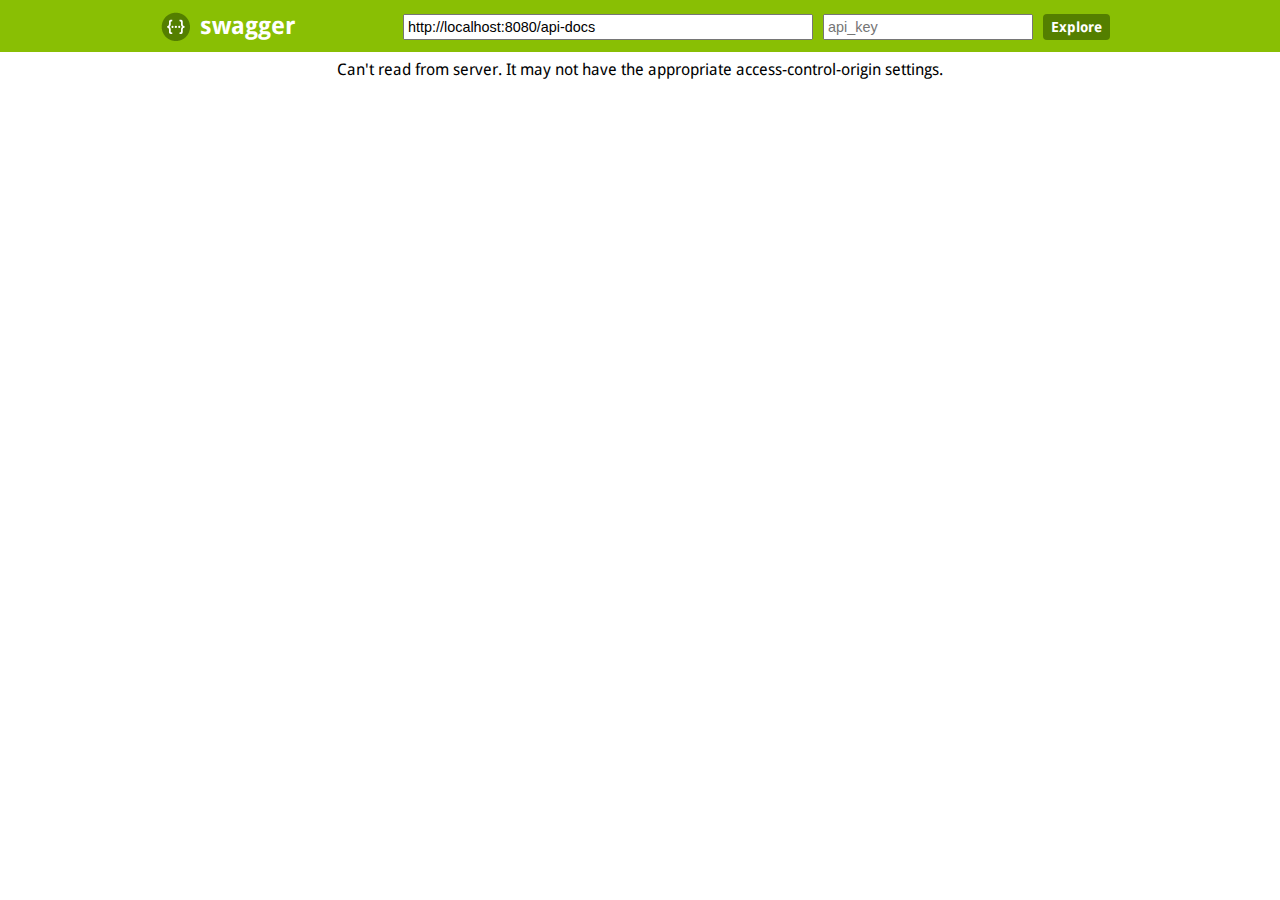
<file: src/main/resources/static/swagger/index.html>
<!DOCTYPE html>
<html>
<head>
  <title>Swagger UI</title>
  <link rel="icon" type="image/png" href="images/favicon-32x32.png" sizes="32x32" />
  <link rel="icon" type="image/png" href="images/favicon-16x16.png" sizes="16x16" />
  <link href='css/typography.css' media='screen' rel='stylesheet' type='text/css'/>
  <link href='css/reset.css' media='screen' rel='stylesheet' type='text/css'/>
  <link href='css/screen.css' media='screen' rel='stylesheet' type='text/css'/>
  <link href='css/reset.css' media='print' rel='stylesheet' type='text/css'/>
  <link href='css/print.css' media='print' rel='stylesheet' type='text/css'/>
  <script src='lib/jquery-1.8.0.min.js' type='text/javascript'></script>
  <script src='lib/jquery.slideto.min.js' type='text/javascript'></script>
  <script src='lib/jquery.wiggle.min.js' type='text/javascript'></script>
  <script src='lib/jquery.ba-bbq.min.js' type='text/javascript'></script>
  <script src='lib/handlebars-2.0.0.js' type='text/javascript'></script>
  <script src='lib/underscore-min.js' type='text/javascript'></script>
  <script src='lib/backbone-min.js' type='text/javascript'></script>
  <script src='swagger-ui.js' type='text/javascript'></script>
  <script src='lib/highlight.7.3.pack.js' type='text/javascript'></script>
  <script src='lib/marked.js' type='text/javascript'></script>
  <script src='lib/swagger-oauth.js' type='text/javascript'></script>

  <script type="text/javascript">
    $(function () {
      var url = window.location.search.match(/url=([^&]+)/);
      if (url && url.length > 1) {
        url = decodeURIComponent(url[1]);
      } else {
        url = "http://localhost:8080/api-docs";
      }
      window.swaggerUi = new SwaggerUi({
        url: url,
        dom_id: "swagger-ui-container",
        supportedSubmitMethods: ['get', 'post', 'put', 'delete', 'patch'],
        onComplete: function(swaggerApi, swaggerUi){
          if(typeof initOAuth == "function") {
            initOAuth({
              clientId: "your-client-id",
              realm: "your-realms",
              appName: "your-app-name"
            });
          }

          $('pre code').each(function(i, e) {
            hljs.highlightBlock(e)
          });

          addApiKeyAuthorization();
        },
        onFailure: function(data) {
          log("Unable to Load SwaggerUI");
        },
        docExpansion: "none",
        apisSorter: "alpha",
        showRequestHeaders: false
      });

      function addApiKeyAuthorization(){
        var key = encodeURIComponent($('#input_apiKey')[0].value);
        if(key && key.trim() != "") {
            var apiKeyAuth = new SwaggerClient.ApiKeyAuthorization("api_key", key, "query");
            window.swaggerUi.api.clientAuthorizations.add("api_key", apiKeyAuth);
            log("added key " + key);
        }
      }

      $('#input_apiKey').change(addApiKeyAuthorization);

      // if you have an apiKey you would like to pre-populate on the page for demonstration purposes...
      /*
        var apiKey = "myApiKeyXXXX123456789";
        $('#input_apiKey').val(apiKey);
      */

      window.swaggerUi.load();

      function log() {
        if ('console' in window) {
          console.log.apply(console, arguments);
        }
      }
  });
  </script>
</head>

<body class="swagger-section">
<div id='header'>
  <div class="swagger-ui-wrap">
    <a id="logo" href="http://swagger.io">swagger</a>
    <form id='api_selector'>
      <div class='input'><input placeholder="http://example.com/api" id="input_baseUrl" name="baseUrl" type="text"/></div>
      <div class='input'><input placeholder="api_key" id="input_apiKey" name="apiKey" type="text"/></div>
      <div class='input'><a id="explore" href="#">Explore</a></div>
    </form>
  </div>
</div>

<div id="message-bar" class="swagger-ui-wrap">&nbsp;</div>
<div id="swagger-ui-container" class="swagger-ui-wrap"></div>
</body>
</html>
</file>
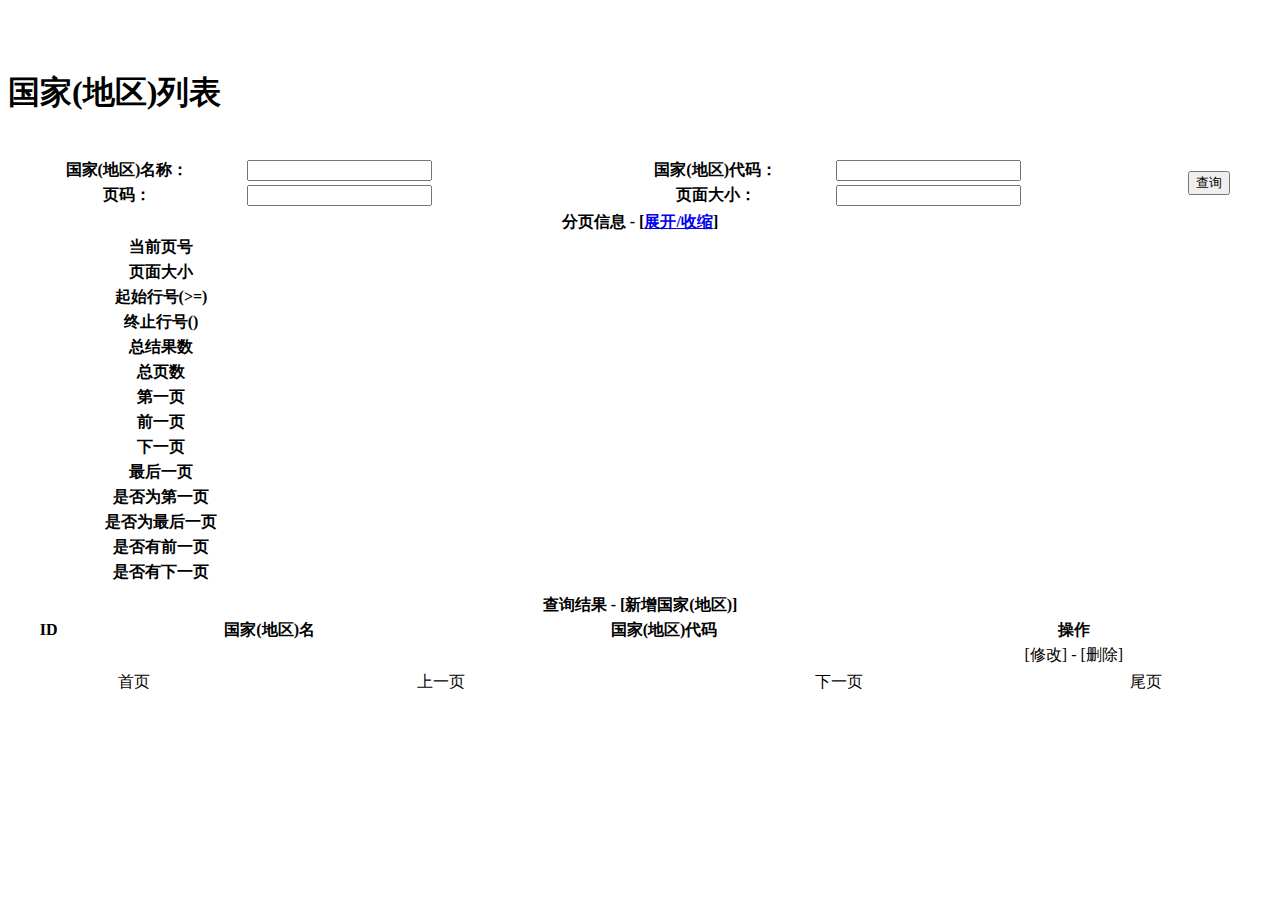
<file: src/main/resources/templates/mybatis/index.html>
<!DOCTYPE HTML>
<html xmlns:th="http://www.thymeleaf.org">
<head>
    <title>Mybatis demo</title>
    <meta http-equiv="Content-Type" content="text/html; charset=UTF-8" />
    <link th:href="@{/css/style.css}" rel="stylesheet" media="screen"/>
    <script th:src="@{/webjars/jquery/2.2.1/jquery.min.js}"></script>
</head>
<!-- Header -->
<body>
    <div class="wrapper">
        <div class="middle">
            <h1 style="padding: 50px 0 20px;">国家(地区)列表</h1>
            <form th:action="@{/countries}" method="post">
                <table class="gridtable" style="width:100%;">
                    <tr>
                        <th>国家(地区)名称：</th>
                        <td><input type="text" name="countryname" th:value="${queryParam.countryname} ? ${queryParam.countryname} : ''"/></td>
                        <th>国家(地区)代码：</th>
                        <td><input type="text" name="countrycode" th:value="${queryParam.countrycode} ? ${queryParam.countrycode} : ''"/></td>
                        <td rowspan="2"><input type="submit" value="查询"/></td>
                    </tr>
                    <tr>
                        <th>页码：</th>
                        <td><input type="text" name="page" th:value="${page}"/></td>
                        <th>页面大小：</th>
                        <td><input type="text" name="rows" th:value="${rows}"/></td>
                    </tr>
                </table>
            </form>
            <div th:if="${pageInfo}">
                <table class="gridtable" style="width:100%;">
                    <tr>
                        <th colspan="2">分页信息 - [<a href="javascript:;" id="list">展开/收缩</a>]</th>
                    </tr>
                    <tr class="pageDetail">
                        <th style="width: 300px;">当前页号</th>
                        <td th:text="${pageInfo.pageNum}"></td>
                    </tr>
                    <tr class="pageDetail">
                        <th>页面大小</th>
                        <td th:text="${pageInfo.pageSize}"></td>
                    </tr>
                    <tr class="pageDetail">
                        <th>起始行号(>=)</th>
                        <td th:text="${pageInfo.startRow}"></td>
                    </tr>
                    <tr class="pageDetail">
                        <th>终止行号()</th>
                        <td th:text="${pageInfo.endRow}"></td>
                    </tr>
                    <tr class="pageDetail">
                        <th>总结果数</th>
                        <td th:text="${pageInfo.total}"></td>
                    </tr>
                    <tr class="pageDetail">
                        <th>总页数</th>
                        <td th:text="${pageInfo.pages}"></td>
                    </tr>
                    <tr class="pageDetail">
                        <th>第一页</th>
                        <td th:text="${pageInfo.firstPage}"></td>
                    </tr>
                    <tr class="pageDetail">
                        <th>前一页</th>
                        <td th:text="${pageInfo.prePage}"></td>
                    </tr>
                    <tr class="pageDetail">
                        <th>下一页</th>
                        <td th:text="${pageInfo.nextPage}"></td>
                    </tr>
                    <tr class="pageDetail">
                        <th>最后一页</th>
                        <td th:text="${pageInfo.lastPage}"></td>
                    </tr>
                    <tr class="pageDetail">
                        <th>是否为第一页</th>
                        <td th:text="${pageInfo.isFirstPage} ? 'c' : ''"></td>
                    </tr>
                    <tr class="pageDetail">
                        <th>是否为最后一页</th>
                        <td th:text="${pageInfo.isLastPage} ? 'c' : ''"></td>
                    </tr>
                    <tr class="pageDetail">
                        <th>是否有前一页</th>
                        <td th:text="${pageInfo.hasPreviousPage} ? 'c' : ''"></td>
                    </tr>
                    <tr class="pageDetail">
                        <th>是否有下一页</th>
                        <td th:text="${pageInfo.hasNextPage} ? 'c' : ''"></td>
                    </tr>
                </table>
                <table class="gridtable" style="width:100%;">
                    <tr style="color:red;">
                        <th colspan="5" th:if="${msg}" th:text="${msg}"></th>
                    </tr>
                </table>
                <table class="gridtable" style="width:100%;">
                    <thead>
                    <tr>
                        <th colspan="4">查询结果 - [<a th:href="@{/countries/add}">新增国家(地区)</a>]</th>
                    </tr>
                    <tr>
                        <th>ID</th>
                        <th>国家(地区)名</th>
                        <th>国家(地区)代码</th>
                        <th>操作</th>
                    </tr>
                    </thead>
                    <tbody>
                    <tr th:each="country : ${pageInfo.list}">
                        <td th:text="${country.id}"></td>
                        <td th:text="${country.countryname}"></td>
                        <td th:text="${country.countrycode}"></td>
                        <td style="text-align:center;">[<a th:href="@{/countries/view/{id}(id=${country.id})}">修改</a>] -
                            [<a th:href="@{/countries/delete/{id}(id=${country.id})}">删除</a>]
                        </td>
                    </tr>
                    </tbody>
                </table>
                <table class="gridtable" style="width:100%;text-align: center;">
                    <tr>
                        <td th:if="${pageInfo.hasPreviousPage}">
                            <a th:href="@{/countries(page=1,rows=${pageInfo.pageSize},countryname=${queryParam.countryname},countrycode=${queryParam.countrycode})}">首页</a>
                        </td>
                        <td th:if="${pageInfo.hasPreviousPage}">
                            <a th:href="@{/countries(page=${pageInfo.prePage},rows=${pageInfo.pageSize},countryname=${queryParam.countryname},countrycode=${queryParam.countrycode})}">上一页</a>
                        </td>

                        <div th:each="nav : ${pageInfo.navigatepageNums}">
                            <td style="font-weight: bold;" th:if="${nav} == ${pageInfo.pageNum}" th:text="${nav}"></td>
                            <td th:if="${nav} != ${pageInfo.pageNum}">
                                <a th:href="@{/countries(page=${nav},rows=${pageInfo.pageSize},countryname=${queryParam.countryname},countrycode=${queryParam.countrycode})}" th:text="${nav}"></a>
                            </td>
                        </div>

                        <td th:if="${pageInfo.hasNextPage}">
                            <a th:href="@{/countries(page=${pageInfo.nextPage},rows=${pageInfo.pageSize},countryname=${queryParam.countryname},countrycode=${queryParam.countrycode})}">下一页</a>
                        </td>
                        <td th:if="${pageInfo.hasNextPage}">
                            <a th:href="@{/countries(page=${pageInfo.pages},rows=${pageInfo.pageSize},countryname=${queryParam.countryname},countrycode=${queryParam.countrycode})}">尾页</a>
                        </td>
                    </tr>
                </table>
            </div>
            <div class="push"></div>
        </div>
    </div>
</body>
</html>
</file>
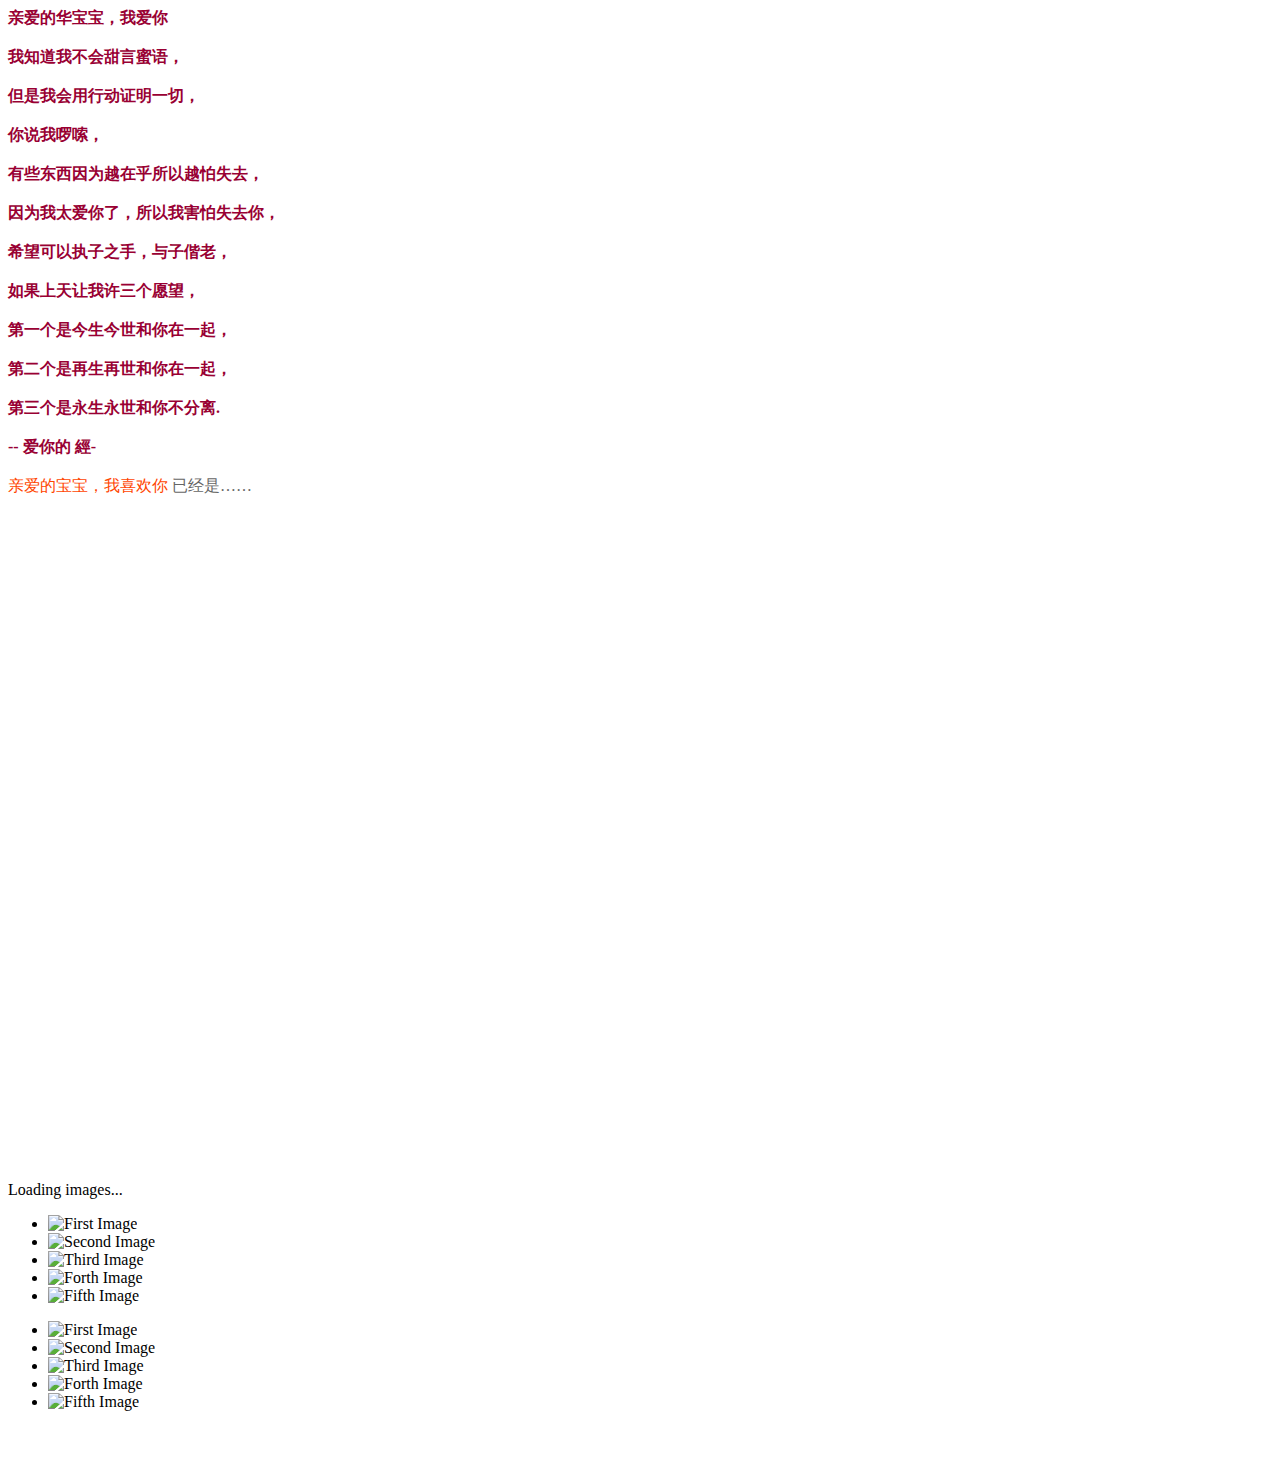
<file: src/main/resources/templates/love.html>
<!DOCTYPE HTML>
<html xmlns:th="http://www.thymeleaf.org">
<head>
    <meta http-equiv="Content-Type" content="text/html; charset=UTF-8" />
    <title>Love For You</title>
    <link type="text/css" rel="stylesheet" th:href="@{/assets/renxi/default.css}" />
    <script type="text/javascript" th:src="@{/assets/renxi/jquery.min.js}"></script>
    <script type="text/javascript" th:src="@{/assets/renxi/jscex.min.js}"></script>
    <script type="text/javascript" th:src="@{/assets/renxi/jscex-parser.js}" ></script>
    <script type="text/javascript" th:src="@{/assets/renxi/jscex-jit.js}" ></script>
    <script type="text/javascript" th:src="@{/assets/renxi/jscex-builderbase.min.js}" ></script>
    <script type="text/javascript" th:src="@{/assets/renxi/jscex-async.min.js}"></script>
    <script type="text/javascript" th:src="@{/assets/renxi/jscex-async-powerpack.min.js}"></script>
    <script type="text/javascript" th:src="@{/assets/renxi/functions.js}" charset="utf-8"></script>
    <script type="text/javascript" th:src="@{/assets/renxi/love.js}" charset="utf-8"></script>
    <script type="text/javascript" th:src="@{/assets/js/parallax-slider/jquery.easing.1.3.js}" charset="utf-8"></script>
    <script type="text/javascript" th:src="@{/assets/js/parallax-slider/cufon-yui.js}"></script>
    <script type="text/javascript" th:src="@{/assets/js/parallax-slider/ChunkFive_400.font.js}"></script>
    <script type="text/javascript" th:src="@{/assets/js/audiojs/audio.min.js}"></script>
    <style type="text/css">
        <!--
        .STYLE1 {
            color: #666666
        }

        -->
    </style>
    <script type="text/javascript">
        Cufon.replace('h1',{ textShadow: '1px 1px #000'});
        Cufon.replace('h2',{ textShadow: '1px 1px #000'});
        Cufon.replace('.footer',{ textShadow: '1px 1px #000'});
        Cufon.replace('.pxs_loading',{ textShadow: '1px 1px #000'});
    </script>
</head>
<body>
<audio preload="auto" loop="loop">
    <source th:src="@{/audio/JingleBells.mp3}" type="audio/mp3"/>
</audio>
<div id="main">
    <!--<div id="error">本页面采用HTML5编辑，目前您的浏览器无法显示，请换成谷歌(<a
            href="http://www.google.cn/chrome/intl/zh-CN/landing_chrome.html?hl=zh-CN&brand=CHMI">Chrome</a>)或者火狐(<a
            href="http://firefox.com.cn/download/">Firefox</a>)浏览器，或者其他游览器的最新版本。
    </div>-->
    <div id="wrap">
        <div id="text">
            <div id="code"><font style="color: #990033;font-weight:bold;"> <span class="say">亲爱的华宝宝，我爱你</span><br/>
                <span class="say"> </span><br/>
                <span class="say"> 我知道我不会甜言蜜语，</span><br/>
                <span class="say"> </span><br/>
                <span class="say"> 但是我会用行动证明一切，</span><br/>
                <span class="say"> </span><br/>
                <span class="say"> 你说我啰嗦，</span><br/>
                <span class="say"> </span><br/>
                <span class="say"> 有些东西因为越在乎所以越怕失去，</span><br/>
                <span class="say"> </span><br/>
                <span class="say"> 因为我太爱你了，所以我害怕失去你，</span><br/>
                <span class="say"> </span><br/>
                <!--<span class="say"> 因为我太爱你了，所以我对你总啰嗦</span><br/>
                <span class="say"> </span><br/>-->
                <span class="say"> 希望可以执子之手，与子偕老，</span><br/>
                <span class="say"> </span><br/>
                <span class="say"> 如果上天让我许三个愿望，</span><br/>
                <span class="say"> </span><br/>
                <span class="say"> 第一个是今生今世和你在一起，</span><br/>
                <span class="say"> </span><br/>
                <span class="say"> 第二个是再生再世和你在一起，</span><br/>
                <span class="say"> </span><br/>
                <span class="say"> 第三个是永生永世和你不分离.</span><br/>
                <span class="say"> </span><br/>
                <span class="say"><span class="space"></span> -- 爱你的 經-</span> </font>
                <br/>
                <br/>
            </div>
        </div>

        <div id="clock-box">
            <span class="STYLE1"></span><font color="#FF4500">亲爱的宝宝，我喜欢你</font> <span class="STYLE1">已经是……</span>
            <div id="clock"></div>
        </div>
        <canvas id="canvas" width="1100" height="680"></canvas>
    </div>

    <!-- 相片预览 -->
    <div id="pxs_container" class="pxs_container" style="overflow-x:hidden;">
        <div class="pxs_bg">
          <div class=""></div>
          <div class=""></div>
          <div class=""></div>
        </div>
        <div class="pxs_loading">Loading images...</div>
        <div class="pxs_slider_wrapper">
            <ul class="pxs_slider">
                <li><img th:src="@{/images/BB-01.jpg}" alt="First Image" /></li>
                <li><img th:src="@{/images/BB-02.jpg}" alt="Second Image" /></li>
                <li><img th:src="@{/images/BB-03.jpg}" alt="Third Image" /></li>
                <li><img th:src="@{/images/BB-04.jpg}" alt="Forth Image" /></li>
                <li><img th:src="@{/images/BB-05.jpg}" alt="Fifth Image" /></li>
                <!--<li><img th:src="@{/images/BB-01.jpg}" alt="Sixth Image" /></li>-->
            </ul>
            <div class="pxs_navigation">
                <span class="pxs_next"></span>
                <span class="pxs_prev"></span>
            </div>
            <ul class="pxs_thumbnails">
                <li><img th:src="@{/images/thumbs/BB-01.jpg}" alt="First Image" /></li>
                <li><img th:src="@{/images/thumbs/BB-02.jpg}" alt="Second Image" /></li>
                <li><img th:src="@{/images/thumbs/BB-03.jpg}" alt="Third Image" /></li>
                <li><img th:src="@{/images/thumbs/BB-04.jpg}" alt="Forth Image" /></li>
                <li><img th:src="@{/images/thumbs/BB-05.jpg}" alt="Fifth Image" /></li>
                <!--<li><img th:src="@{/images/thumbs/6.jpg}" alt="Sixth Image" /></li>-->
            </ul>
        </div>
    </div>
    <div class="footer-banner" style="width:728px; margin:30px auto"></div>
</div>
<script>
</script>
<script th:inline="javascript">
    (function () {
        //1.相片加载
        var $pxs_container	= $('#pxs_container');
        $pxs_container.parallaxSlider();

        //2.播放音乐
        audiojs.events.ready(function() {
            var as = audiojs.createAll();
        });

        //3.爱心构图
        var canvas = $('#canvas');
        if (!canvas[0].getContext) {
            $("#error").show();
            return false;
        }

        var width = canvas.width();
        var height = canvas.height();
        canvas.attr("width", width);
        canvas.attr("height", height);
        var opts = {
            seed: {
                x: width / 2 - 20,
                color: "rgb(190, 26, 37)",  //190, 26, 37 爱心的颜色
                scale: 2
            },
            branch: [
                [535, 680, 570, 250, 500, 200, 30, 100, [
                    [540, 500, 455, 417, 340, 400, 13, 100, [
                        [450, 435, 434, 430, 394, 395, 2, 40]
                    ]],
                    [550, 445, 600, 356, 680, 345, 12, 100, [
                        [578, 400, 648, 409, 661, 426, 3, 80]
                    ]],
                    [539, 281, 537, 248, 534, 217, 3, 40],
                    [546, 397, 413, 247, 328, 244, 9, 80, [
                        [427, 286, 383, 253, 371, 205, 2, 40],
                        [498, 345, 435, 315, 395, 330, 4, 60]
                    ]],
                    [546, 357, 608, 252, 678, 221, 6, 100, [
                        [590, 293, 646, 277, 648, 271, 2, 80]
                    ]]
                ]]
            ],
            bloom: {
                num: 700,
                width: 1080,
                height: 650
            },
            footer: {
                width: 1200,
                height: 5,
                speed: 10
            }
        }

        var tree = new Tree(canvas[0], width, height, opts);
        var seed = tree.seed;
        var foot = tree.footer;
        var hold = 1;

        var seedAnimate = eval(Jscex.compile("async", function () {
            seed.draw();
            while (hold) {
                $await(Jscex.Async.sleep(10));
            }
            while (seed.canScale()) {
                seed.scale(0.95);
                $await(Jscex.Async.sleep(10));
            }
            while (seed.canMove()) {
                seed.move(0, 2);
                foot.draw();
                $await(Jscex.Async.sleep(10));
            }
        }));

        var growAnimate = eval(Jscex.compile("async", function () {
            do {
                tree.grow();
                $await(Jscex.Async.sleep(10));
            } while (tree.canGrow());
        }));

        var flowAnimate = eval(Jscex.compile("async", function () {
            do {
                tree.flower(2);
                $await(Jscex.Async.sleep(10));
            } while (tree.canFlower());
        }));

        var moveAnimate = eval(Jscex.compile("async", function () {
            tree.snapshot("p1", 240, 0, 610, 680);
            while (tree.move("p1", 500, 0)) {
                foot.draw();
                $await(Jscex.Async.sleep(10));
            }
            foot.draw();
            tree.snapshot("p2", 500, 0, 610, 680);

            // 会有闪烁不得意这样做, (＞﹏＜)
            canvas.parent().css("background", "url(" + tree.toDataURL('image/png') + ")");
         //   canvas.css("background", "#00BFFF");   //#ffe 可以改成同颜色的背景色
            $await(Jscex.Async.sleep(300));
            canvas.css("background", "none");
        }));

        var jumpAnimate = eval(Jscex.compile("async", function () {
            var ctx = tree.ctx;
            while (true) {
                tree.ctx.clearRect(0, 0, width, height);
                tree.jump();
                foot.draw();
                $await(Jscex.Async.sleep(25));
            }
        }));

        var textAnimate = eval(Jscex.compile("async", function () {
            var together = new Date();
            together.setFullYear(2015, 10, 9); 			//时间年月日 月份搞错了,是从0 开始的
            together.setHours(13);						//小时
            together.setMinutes(14);					//分钟
            together.setSeconds(2);					//秒前一位
            together.setMilliseconds(0);				//秒第二位

            $("#code").show().typewriter();
            $("#clock-box").fadeIn(500);
            while (true) {
                timeElapse(together);
                $await(Jscex.Async.sleep(1000));
            }
        }));
        /**
         * 程序运行的开始，加载各种动画的流程
         * @type {Object}
         */
        var runAsync = eval(Jscex.compile("async", function () {
            $await(seedAnimate());
            $await(growAnimate());
            $await(flowAnimate());
            $await(moveAnimate());

            textAnimate().start();

            $await(jumpAnimate());
        }));

        runAsync().start();

        //thymeleaf 的使用方法
        /*<![CDATA[*/
        var firstTime = [[${#dates.format(firstTime,'yyyy-MM-dd HH:mm:ss')}]];
        var status = [[${status}]];
        console.log(firstTime);
        /*]]>*/

        //按钮点击触发爱心动画，但是我想根据状态来自动显示
        if(status == 0){
            canvas.click(function (e) {
                var offset = canvas.offset(), x, y;
                x = e.pageX - offset.left;
                y = e.pageY - offset.top;
                if (seed.hover(x, y)) { // 开始动画
                    hold = 0;
                    canvas.unbind("click");
                    canvas.unbind("mousemove");
                    canvas.removeClass('hand');
                }

                // 更新状态
                $.ajax({
                    url: "/async",
                    type: 'post',
                    data: {status:1},
                    success: function(response) {
                        // if the response contains any errors, replace the form
                        console.info("you are my love!!!");
                    }
                });
            }).mousemove(function (e) {
                var offset = canvas.offset(), x, y;
                x = e.pageX - offset.left;
                y = e.pageY - offset.top;
                canvas.toggleClass('hand', seed.hover(x, y));
            });
        }else {
            hold = 0;
        }
    })();
</script>
</body>
</html>
</file>
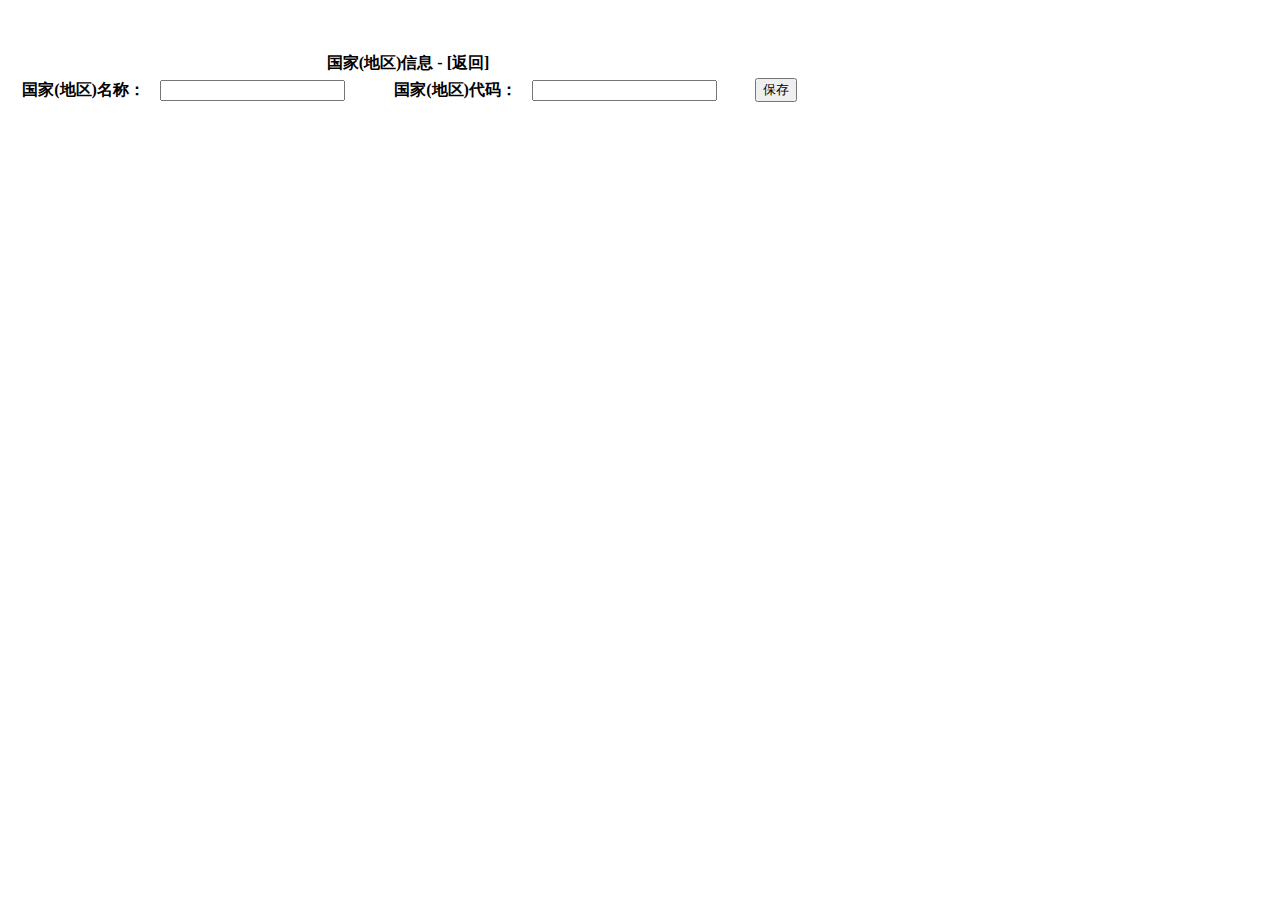
<file: src/main/resources/templates/mybatis/view.html>
<!DOCTYPE HTML>
<html xmlns:th="http://www.thymeleaf.org">
<head>
    <title>国家(地区)信息</title>
    <meta http-equiv="Content-Type" content="text/html; charset=UTF-8" />
    <link th:href="@{/css/style.css}" rel="stylesheet" media="screen"/>
    <script th:src="@{/webjars/jquery/2.2.1/jquery.min.js}"></script>
</head>
<!-- Header -->
<body style="margin-top:50px;overflow: hidden;">
    <form th:action="@{/countries/save}" method="post">
        <input type="hidden" name="id" th:value="${country.id}"/>
        <table class="gridtable" style="width:800px;">
            <tr>
                <th colspan="5">国家(地区)信息 - [<a th:href="@{/countries}">返回</a>]</th>
            </tr>
            <tr>
                <th>国家(地区)名称：</th>
                <td><input type="text" name="countryname" th:value="${country.countryname}" />
                </td>
                <th>国家(地区)代码：</th>
                <td><input type="text" name="countrycode" th:value="${country.countrycode}"/>
                </td>
                <td><input type="submit" value="保存"/></td>
            </tr>
                <tr style="color:#00ba00;">
                    <th colspan="5" th:if="${msg}" th:text="${msg}"></th>
                </tr>
        </table>
    </form>
</body>
</html>
</file>
<file: src/main/resources/static/swagger/css/typography.css>
/* droid-sans-regular - latin */
@font-face {
  font-family: 'Droid Sans';
  font-style: normal;
  font-weight: 400;
  src: url('../fonts/droid-sans-v6-latin-regular.eot'); /* IE9 Compat Modes */
  src: local('Droid Sans'), local('DroidSans'),
       url('../fonts/droid-sans-v6-latin-regular.eot?#iefix') format('embedded-opentype'), /* IE6-IE8 */
       url('../fonts/droid-sans-v6-latin-regular.woff2') format('woff2'), /* Super Modern Browsers */
       url('../fonts/droid-sans-v6-latin-regular.woff') format('woff'), /* Modern Browsers */
       url('../fonts/droid-sans-v6-latin-regular.ttf') format('truetype'), /* Safari, Android, iOS */
       url('../fonts/droid-sans-v6-latin-regular.svg#DroidSans') format('svg'); /* Legacy iOS */
}
/* droid-sans-700 - latin */
@font-face {
  font-family: 'Droid Sans';
  font-style: normal;
  font-weight: 700;
  src: url('../fonts/droid-sans-v6-latin-700.eot'); /* IE9 Compat Modes */
  src: local('Droid Sans Bold'), local('DroidSans-Bold'),
       url('../fonts/droid-sans-v6-latin-700.eot?#iefix') format('embedded-opentype'), /* IE6-IE8 */
       url('../fonts/droid-sans-v6-latin-700.woff2') format('woff2'), /* Super Modern Browsers */
       url('../fonts/droid-sans-v6-latin-700.woff') format('woff'), /* Modern Browsers */
       url('../fonts/droid-sans-v6-latin-700.ttf') format('truetype'), /* Safari, Android, iOS */
       url('../fonts/droid-sans-v6-latin-700.svg#DroidSans') format('svg'); /* Legacy iOS */
}
</file>
<file: src/main/resources/static/swagger/css/screen.css>
/* Original style from softwaremaniacs.org (c) Ivan Sagalaev <Maniac@SoftwareManiacs.Org> */
.swagger-section pre code {
  display: block;
  padding: 0.5em;
  background: #F0F0F0;
}
.swagger-section pre code,
.swagger-section pre .subst,
.swagger-section pre .tag .title,
.swagger-section pre .lisp .title,
.swagger-section pre .clojure .built_in,
.swagger-section pre .nginx .title {
  color: black;
}
.swagger-section pre .string,
.swagger-section pre .title,
.swagger-section pre .constant,
.swagger-section pre .parent,
.swagger-section pre .tag .value,
.swagger-section pre .rules .value,
.swagger-section pre .rules .value .number,
.swagger-section pre .preprocessor,
.swagger-section pre .ruby .symbol,
.swagger-section pre .ruby .symbol .string,
.swagger-section pre .aggregate,
.swagger-section pre .template_tag,
.swagger-section pre .django .variable,
.swagger-section pre .smalltalk .class,
.swagger-section pre .addition,
.swagger-section pre .flow,
.swagger-section pre .stream,
.swagger-section pre .bash .variable,
.swagger-section pre .apache .tag,
.swagger-section pre .apache .cbracket,
.swagger-section pre .tex .command,
.swagger-section pre .tex .special,
.swagger-section pre .erlang_repl .function_or_atom,
.swagger-section pre .markdown .header {
  color: #800;
}
.swagger-section pre .comment,
.swagger-section pre .annotation,
.swagger-section pre .template_comment,
.swagger-section pre .diff .header,
.swagger-section pre .chunk,
.swagger-section pre .markdown .blockquote {
  color: #888;
}
.swagger-section pre .number,
.swagger-section pre .date,
.swagger-section pre .regexp,
.swagger-section pre .literal,
.swagger-section pre .smalltalk .symbol,
.swagger-section pre .smalltalk .char,
.swagger-section pre .go .constant,
.swagger-section pre .change,
.swagger-section pre .markdown .bullet,
.swagger-section pre .markdown .link_url {
  color: #080;
}
.swagger-section pre .label,
.swagger-section pre .javadoc,
.swagger-section pre .ruby .string,
.swagger-section pre .decorator,
.swagger-section pre .filter .argument,
.swagger-section pre .localvars,
.swagger-section pre .array,
.swagger-section pre .attr_selector,
.swagger-section pre .important,
.swagger-section pre .pseudo,
.swagger-section pre .pi,
.swagger-section pre .doctype,
.swagger-section pre .deletion,
.swagger-section pre .envvar,
.swagger-section pre .shebang,
.swagger-section pre .apache .sqbracket,
.swagger-section pre .nginx .built_in,
.swagger-section pre .tex .formula,
.swagger-section pre .erlang_repl .reserved,
.swagger-section pre .prompt,
.swagger-section pre .markdown .link_label,
.swagger-section pre .vhdl .attribute,
.swagger-section pre .clojure .attribute,
.swagger-section pre .coffeescript .property {
  color: #8888ff;
}
.swagger-section pre .keyword,
.swagger-section pre .id,
.swagger-section pre .phpdoc,
.swagger-section pre .title,
.swagger-section pre .built_in,
.swagger-section pre .aggregate,
.swagger-section pre .css .tag,
.swagger-section pre .javadoctag,
.swagger-section pre .phpdoc,
.swagger-section pre .yardoctag,
.swagger-section pre .smalltalk .class,
.swagger-section pre .winutils,
.swagger-section pre .bash .variable,
.swagger-section pre .apache .tag,
.swagger-section pre .go .typename,
.swagger-section pre .tex .command,
.swagger-section pre .markdown .strong,
.swagger-section pre .request,
.swagger-section pre .status {
  font-weight: bold;
}
.swagger-section pre .markdown .emphasis {
  font-style: italic;
}
.swagger-section pre .nginx .built_in {
  font-weight: normal;
}
.swagger-section pre .coffeescript .javascript,
.swagger-section pre .javascript .xml,
.swagger-section pre .tex .formula,
.swagger-section pre .xml .javascript,
.swagger-section pre .xml .vbscript,
.swagger-section pre .xml .css,
.swagger-section pre .xml .cdata {
  opacity: 0.5;
}
.swagger-section .swagger-ui-wrap {
  line-height: 1;
  font-family: "Droid Sans", sans-serif;
  max-width: 960px;
  margin-left: auto;
  margin-right: auto;
}
.swagger-section .swagger-ui-wrap b,
.swagger-section .swagger-ui-wrap strong {
  font-family: "Droid Sans", sans-serif;
  font-weight: bold;
}
.swagger-section .swagger-ui-wrap q,
.swagger-section .swagger-ui-wrap blockquote {
  quotes: none;
}
.swagger-section .swagger-ui-wrap p {
  line-height: 1.4em;
  padding: 0 0 10px;
  color: #333333;
}
.swagger-section .swagger-ui-wrap q:before,
.swagger-section .swagger-ui-wrap q:after,
.swagger-section .swagger-ui-wrap blockquote:before,
.swagger-section .swagger-ui-wrap blockquote:after {
  content: none;
}
.swagger-section .swagger-ui-wrap .heading_with_menu h1,
.swagger-section .swagger-ui-wrap .heading_with_menu h2,
.swagger-section .swagger-ui-wrap .heading_with_menu h3,
.swagger-section .swagger-ui-wrap .heading_with_menu h4,
.swagger-section .swagger-ui-wrap .heading_with_menu h5,
.swagger-section .swagger-ui-wrap .heading_with_menu h6 {
  display: block;
  clear: none;
  float: left;
  -moz-box-sizing: border-box;
  -webkit-box-sizing: border-box;
  -ms-box-sizing: border-box;
  box-sizing: border-box;
  width: 60%;
}
.swagger-section .swagger-ui-wrap table {
  border-collapse: collapse;
  border-spacing: 0;
}
.swagger-section .swagger-ui-wrap table thead tr th {
  padding: 5px;
  font-size: 0.9em;
  color: #666666;
  border-bottom: 1px solid #999999;
}
.swagger-section .swagger-ui-wrap table tbody tr:last-child td {
  border-bottom: none;
}
.swagger-section .swagger-ui-wrap table tbody tr.offset {
  background-color: #f0f0f0;
}
.swagger-section .swagger-ui-wrap table tbody tr td {
  padding: 6px;
  font-size: 0.9em;
  border-bottom: 1px solid #cccccc;
  vertical-align: top;
  line-height: 1.3em;
}
.swagger-section .swagger-ui-wrap ol {
  margin: 0px 0 10px;
  padding: 0 0 0 18px;
  list-style-type: decimal;
}
.swagger-section .swagger-ui-wrap ol li {
  padding: 5px 0px;
  font-size: 0.9em;
  color: #333333;
}
.swagger-section .swagger-ui-wrap ol,
.swagger-section .swagger-ui-wrap ul {
  list-style: none;
}
.swagger-section .swagger-ui-wrap h1 a,
.swagger-section .swagger-ui-wrap h2 a,
.swagger-section .swagger-ui-wrap h3 a,
.swagger-section .swagger-ui-wrap h4 a,
.swagger-section .swagger-ui-wrap h5 a,
.swagger-section .swagger-ui-wrap h6 a {
  text-decoration: none;
}
.swagger-section .swagger-ui-wrap h1 a:hover,
.swagger-section .swagger-ui-wrap h2 a:hover,
.swagger-section .swagger-ui-wrap h3 a:hover,
.swagger-section .swagger-ui-wrap h4 a:hover,
.swagger-section .swagger-ui-wrap h5 a:hover,
.swagger-section .swagger-ui-wrap h6 a:hover {
  text-decoration: underline;
}
.swagger-section .swagger-ui-wrap h1 span.divider,
.swagger-section .swagger-ui-wrap h2 span.divider,
.swagger-section .swagger-ui-wrap h3 span.divider,
.swagger-section .swagger-ui-wrap h4 span.divider,
.swagger-section .swagger-ui-wrap h5 span.divider,
.swagger-section .swagger-ui-wrap h6 span.divider {
  color: #aaaaaa;
}
.swagger-section .swagger-ui-wrap a {
  color: #547f00;
}
.swagger-section .swagger-ui-wrap a img {
  border: none;
}
.swagger-section .swagger-ui-wrap article,
.swagger-section .swagger-ui-wrap aside,
.swagger-section .swagger-ui-wrap details,
.swagger-section .swagger-ui-wrap figcaption,
.swagger-section .swagger-ui-wrap figure,
.swagger-section .swagger-ui-wrap footer,
.swagger-section .swagger-ui-wrap header,
.swagger-section .swagger-ui-wrap hgroup,
.swagger-section .swagger-ui-wrap menu,
.swagger-section .swagger-ui-wrap nav,
.swagger-section .swagger-ui-wrap section,
.swagger-section .swagger-ui-wrap summary {
  display: block;
}
.swagger-section .swagger-ui-wrap pre {
  font-family: "Anonymous Pro", "Menlo", "Consolas", "Bitstream Vera Sans Mono", "Courier New", monospace;
  background-color: #fcf6db;
  border: 1px solid #e5e0c6;
  padding: 10px;
}
.swagger-section .swagger-ui-wrap pre code {
  line-height: 1.6em;
  background: none;
}
.swagger-section .swagger-ui-wrap .content > .content-type > div > label {
  clear: both;
  display: block;
  color: #0F6AB4;
  font-size: 1.1em;
  margin: 0;
  padding: 15px 0 5px;
}
.swagger-section .swagger-ui-wrap .content pre {
  font-size: 12px;
  margin-top: 5px;
  padding: 5px;
}
.swagger-section .swagger-ui-wrap .icon-btn {
  cursor: pointer;
}
.swagger-section .swagger-ui-wrap .info_title {
  padding-bottom: 10px;
  font-weight: bold;
  font-size: 25px;
}
.swagger-section .swagger-ui-wrap .footer {
  margin-top: 20px;
}
.swagger-section .swagger-ui-wrap p.big,
.swagger-section .swagger-ui-wrap div.big p {
  font-size: 1em;
  margin-bottom: 10px;
}
.swagger-section .swagger-ui-wrap form.fullwidth ol li.string input,
.swagger-section .swagger-ui-wrap form.fullwidth ol li.url input,
.swagger-section .swagger-ui-wrap form.fullwidth ol li.text textarea,
.swagger-section .swagger-ui-wrap form.fullwidth ol li.numeric input {
  width: 500px !important;
}
.swagger-section .swagger-ui-wrap .info_license {
  padding-bottom: 5px;
}
.swagger-section .swagger-ui-wrap .info_tos {
  padding-bottom: 5px;
}
.swagger-section .swagger-ui-wrap .message-fail {
  color: #cc0000;
}
.swagger-section .swagger-ui-wrap .info_url {
  padding-bottom: 5px;
}
.swagger-section .swagger-ui-wrap .info_email {
  padding-bottom: 5px;
}
.swagger-section .swagger-ui-wrap .info_name {
  padding-bottom: 5px;
}
.swagger-section .swagger-ui-wrap .info_description {
  padding-bottom: 10px;
  font-size: 15px;
}
.swagger-section .swagger-ui-wrap .markdown ol li,
.swagger-section .swagger-ui-wrap .markdown ul li {
  padding: 3px 0px;
  line-height: 1.4em;
  color: #333333;
}
.swagger-section .swagger-ui-wrap form.formtastic fieldset.inputs ol li.string input,
.swagger-section .swagger-ui-wrap form.formtastic fieldset.inputs ol li.url input,
.swagger-section .swagger-ui-wrap form.formtastic fieldset.inputs ol li.numeric input {
  display: block;
  padding: 4px;
  width: auto;
  clear: both;
}
.swagger-section .swagger-ui-wrap form.formtastic fieldset.inputs ol li.string input.title,
.swagger-section .swagger-ui-wrap form.formtastic fieldset.inputs ol li.url input.title,
.swagger-section .swagger-ui-wrap form.formtastic fieldset.inputs ol li.numeric input.title {
  font-size: 1.3em;
}
.swagger-section .swagger-ui-wrap table.fullwidth {
  width: 100%;
}
.swagger-section .swagger-ui-wrap .model-signature {
  font-family: "Droid Sans", sans-serif;
  font-size: 1em;
  line-height: 1.5em;
}
.swagger-section .swagger-ui-wrap .model-signature .signature-nav a {
  text-decoration: none;
  color: #AAA;
}
.swagger-section .swagger-ui-wrap .model-signature .signature-nav a:hover {
  text-decoration: underline;
  color: black;
}
.swagger-section .swagger-ui-wrap .model-signature .signature-nav .selected {
  color: black;
  text-decoration: none;
}
.swagger-section .swagger-ui-wrap .model-signature .propType {
  color: #5555aa;
}
.swagger-section .swagger-ui-wrap .model-signature pre:hover {
  background-color: #ffffdd;
}
.swagger-section .swagger-ui-wrap .model-signature pre {
  font-size: .85em;
  line-height: 1.2em;
  overflow: auto;
  max-height: 200px;
  cursor: pointer;
}
.swagger-section .swagger-ui-wrap .model-signature ul.signature-nav {
  display: block;
  margin: 0;
  padding: 0;
}
.swagger-section .swagger-ui-wrap .model-signature ul.signature-nav li:last-child {
  padding-right: 0;
  border-right: none;
}
.swagger-section .swagger-ui-wrap .model-signature ul.signature-nav li {
  float: left;
  margin: 0 5px 5px 0;
  padding: 2px 5px 2px 0;
  border-right: 1px solid #ddd;
}
.swagger-section .swagger-ui-wrap .model-signature .propOpt {
  color: #555;
}
.swagger-section .swagger-ui-wrap .model-signature .snippet small {
  font-size: 0.75em;
}
.swagger-section .swagger-ui-wrap .model-signature .propOptKey {
  font-style: italic;
}
.swagger-section .swagger-ui-wrap .model-signature .description .strong {
  font-weight: bold;
  color: #000;
  font-size: .9em;
}
.swagger-section .swagger-ui-wrap .model-signature .description div {
  font-size: 0.9em;
  line-height: 1.5em;
  margin-left: 1em;
}
.swagger-section .swagger-ui-wrap .model-signature .description .stronger {
  font-weight: bold;
  color: #000;
}
.swagger-section .swagger-ui-wrap .model-signature .description .propWrap .optionsWrapper {
  border-spacing: 0;
  position: absolute;
  background-color: #ffffff;
  border: 1px solid #bbbbbb;
  display: none;
  font-size: 11px;
  max-width: 400px;
  line-height: 30px;
  color: black;
  padding: 5px;
  margin-left: 10px;
}
.swagger-section .swagger-ui-wrap .model-signature .description .propWrap .optionsWrapper th {
  text-align: center;
  background-color: #eeeeee;
  border: 1px solid #bbbbbb;
  font-size: 11px;
  color: #666666;
  font-weight: bold;
  padding: 5px;
  line-height: 15px;
}
.swagger-section .swagger-ui-wrap .model-signature .description .propWrap .optionsWrapper .optionName {
  font-weight: bold;
}
.swagger-section .swagger-ui-wrap .model-signature .description .propDesc.markdown > p:first-child,
.swagger-section .swagger-ui-wrap .model-signature .description .propDesc.markdown > p:last-child {
  display: inline;
}
.swagger-section .swagger-ui-wrap .model-signature .description .propDesc.markdown > p:not(:first-child):before {
  display: block;
  content: '';
}
.swagger-section .swagger-ui-wrap .model-signature .description span:last-of-type.propDesc.markdown > p:only-child {
  margin-right: -3px;
}
.swagger-section .swagger-ui-wrap .model-signature .propName {
  font-weight: bold;
}
.swagger-section .swagger-ui-wrap .model-signature .signature-container {
  clear: both;
}
.swagger-section .swagger-ui-wrap .body-textarea {
  width: 300px;
  height: 100px;
  border: 1px solid #aaa;
}
.swagger-section .swagger-ui-wrap .markdown p code,
.swagger-section .swagger-ui-wrap .markdown li code {
  font-family: "Anonymous Pro", "Menlo", "Consolas", "Bitstream Vera Sans Mono", "Courier New", monospace;
  background-color: #f0f0f0;
  color: black;
  padding: 1px 3px;
}
.swagger-section .swagger-ui-wrap .required {
  font-weight: bold;
}
.swagger-section .swagger-ui-wrap input.parameter {
  width: 300px;
  border: 1px solid #aaa;
}
.swagger-section .swagger-ui-wrap h1 {
  color: black;
  font-size: 1.5em;
  line-height: 1.3em;
  padding: 10px 0 10px 0;
  font-family: "Droid Sans", sans-serif;
  font-weight: bold;
}
.swagger-section .swagger-ui-wrap .heading_with_menu {
  float: none;
  clear: both;
  overflow: hidden;
  display: block;
}
.swagger-section .swagger-ui-wrap .heading_with_menu ul {
  display: block;
  clear: none;
  float: right;
  -moz-box-sizing: border-box;
  -webkit-box-sizing: border-box;
  -ms-box-sizing: border-box;
  box-sizing: border-box;
  margin-top: 10px;
}
.swagger-section .swagger-ui-wrap h2 {
  color: black;
  font-size: 1.3em;
  padding: 10px 0 10px 0;
}
.swagger-section .swagger-ui-wrap h2 a {
  color: black;
}
.swagger-section .swagger-ui-wrap h2 span.sub {
  font-size: 0.7em;
  color: #999999;
  font-style: italic;
}
.swagger-section .swagger-ui-wrap h2 span.sub a {
  color: #777777;
}
.swagger-section .swagger-ui-wrap span.weak {
  color: #666666;
}
.swagger-section .swagger-ui-wrap .message-success {
  color: #89BF04;
}
.swagger-section .swagger-ui-wrap caption,
.swagger-section .swagger-ui-wrap th,
.swagger-section .swagger-ui-wrap td {
  text-align: left;
  font-weight: normal;
  vertical-align: middle;
}
.swagger-section .swagger-ui-wrap .code {
  font-family: "Anonymous Pro", "Menlo", "Consolas", "Bitstream Vera Sans Mono", "Courier New", monospace;
}
.swagger-section .swagger-ui-wrap form.formtastic fieldset.inputs ol li.text textarea {
  font-family: "Droid Sans", sans-serif;
  height: 250px;
  padding: 4px;
  display: block;
  clear: both;
}
.swagger-section .swagger-ui-wrap form.formtastic fieldset.inputs ol li.select select {
  display: block;
  clear: both;
}
.swagger-section .swagger-ui-wrap form.formtastic fieldset.inputs ol li.boolean {
  float: none;
  clear: both;
  overflow: hidden;
  display: block;
}
.swagger-section .swagger-ui-wrap form.formtastic fieldset.inputs ol li.boolean label {
  display: block;
  float: left;
  clear: none;
  margin: 0;
  padding: 0;
}
.swagger-section .swagger-ui-wrap form.formtastic fieldset.inputs ol li.boolean input {
  display: block;
  float: left;
  clear: none;
  margin: 0 5px 0 0;
}
.swagger-section .swagger-ui-wrap form.formtastic fieldset.inputs ol li.required label {
  color: black;
}
.swagger-section .swagger-ui-wrap form.formtastic fieldset.inputs ol li label {
  display: block;
  clear: both;
  width: auto;
  padding: 0 0 3px;
  color: #666666;
}
.swagger-section .swagger-ui-wrap form.formtastic fieldset.inputs ol li label abbr {
  padding-left: 3px;
  color: #888888;
}
.swagger-section .swagger-ui-wrap form.formtastic fieldset.inputs ol li p.inline-hints {
  margin-left: 0;
  font-style: italic;
  font-size: 0.9em;
  margin: 0;
}
.swagger-section .swagger-ui-wrap form.formtastic fieldset.buttons {
  margin: 0;
  padding: 0;
}
.swagger-section .swagger-ui-wrap span.blank,
.swagger-section .swagger-ui-wrap span.empty {
  color: #888888;
  font-style: italic;
}
.swagger-section .swagger-ui-wrap .markdown h3 {
  color: #547f00;
}
.swagger-section .swagger-ui-wrap .markdown h4 {
  color: #666666;
}
.swagger-section .swagger-ui-wrap .markdown pre {
  font-family: "Anonymous Pro", "Menlo", "Consolas", "Bitstream Vera Sans Mono", "Courier New", monospace;
  background-color: #fcf6db;
  border: 1px solid #e5e0c6;
  padding: 10px;
  margin: 0 0 10px 0;
}
.swagger-section .swagger-ui-wrap .markdown pre code {
  line-height: 1.6em;
}
.swagger-section .swagger-ui-wrap div.gist {
  margin: 20px 0 25px 0 !important;
}
.swagger-section .swagger-ui-wrap ul#resources {
  font-family: "Droid Sans", sans-serif;
  font-size: 0.9em;
}
.swagger-section .swagger-ui-wrap ul#resources li.resource {
  border-bottom: 1px solid #dddddd;
}
.swagger-section .swagger-ui-wrap ul#resources li.resource:hover div.heading h2 a,
.swagger-section .swagger-ui-wrap ul#resources li.resource.active div.heading h2 a {
  color: black;
}
.swagger-section .swagger-ui-wrap ul#resources li.resource:hover div.heading ul.options li a,
.swagger-section .swagger-ui-wrap ul#resources li.resource.active div.heading ul.options li a {
  color: #555555;
}
.swagger-section .swagger-ui-wrap ul#resources li.resource:last-child {
  border-bottom: none;
}
.swagger-section .swagger-ui-wrap ul#resources li.resource div.heading {
  border: 1px solid transparent;
  float: none;
  clear: both;
  overflow: hidden;
  display: block;
}
.swagger-section .swagger-ui-wrap ul#resources li.resource div.heading ul.options {
  overflow: hidden;
  padding: 0;
  display: block;
  clear: none;
  float: right;
  margin: 14px 10px 0 0;
}
.swagger-section .swagger-ui-wrap ul#resources li.resource div.heading ul.options li {
  float: left;
  clear: none;
  margin: 0;
  padding: 2px 10px;
  border-right: 1px solid #dddddd;
  color: #666666;
  font-size: 0.9em;
}
.swagger-section .swagger-ui-wrap ul#resources li.resource div.heading ul.options li a {
  color: #aaaaaa;
  text-decoration: none;
}
.swagger-section .swagger-ui-wrap ul#resources li.resource div.heading ul.options li a:hover {
  text-decoration: underline;
  color: black;
}
.swagger-section .swagger-ui-wrap ul#resources li.resource div.heading ul.options li a:hover,
.swagger-section .swagger-ui-wrap ul#resources li.resource div.heading ul.options li a:active,
.swagger-section .swagger-ui-wrap ul#resources li.resource div.heading ul.options li a.active {
  text-decoration: underline;
}
.swagger-section .swagger-ui-wrap ul#resources li.resource div.heading ul.options li:first-child,
.swagger-section .swagger-ui-wrap ul#resources li.resource div.heading ul.options li.first {
  padding-left: 0;
}
.swagger-section .swagger-ui-wrap ul#resources li.resource div.heading ul.options li:last-child,
.swagger-section .swagger-ui-wrap ul#resources li.resource div.heading ul.options li.last {
  padding-right: 0;
  border-right: none;
}
.swagger-section .swagger-ui-wrap ul#resources li.resource div.heading ul.options:first-child,
.swagger-section .swagger-ui-wrap ul#resources li.resource div.heading ul.options.first {
  padding-left: 0;
}
.swagger-section .swagger-ui-wrap ul#resources li.resource div.heading h2 {
  color: #999999;
  padding-left: 0;
  display: block;
  clear: none;
  float: left;
  font-family: "Droid Sans", sans-serif;
  font-weight: bold;
}
.swagger-section .swagger-ui-wrap ul#resources li.resource div.heading h2 a {
  color: #999999;
}
.swagger-section .swagger-ui-wrap ul#resources li.resource div.heading h2 a:hover {
  color: black;
}
.swagger-section .swagger-ui-wrap ul#resources li.resource ul.endpoints li.endpoint ul.operations li.operation {
  float: none;
  clear: both;
  overflow: hidden;
  display: block;
  margin: 0 0 10px;
  padding: 0;
}
.swagger-section .swagger-ui-wrap ul#resources li.resource ul.endpoints li.endpoint ul.operations li.operation div.heading {
  float: none;
  clear: both;
  overflow: hidden;
  display: block;
  margin: 0;
  padding: 0;
}
.swagger-section .swagger-ui-wrap ul#resources li.resource ul.endpoints li.endpoint ul.operations li.operation div.heading h3 {
  display: block;
  clear: none;
  float: left;
  width: auto;
  margin: 0;
  padding: 0;
  line-height: 1.1em;
  color: black;
}
.swagger-section .swagger-ui-wrap ul#resources li.resource ul.endpoints li.endpoint ul.operations li.operation div.heading h3 span.path {
  padding-left: 10px;
}
.swagger-section .swagger-ui-wrap ul#resources li.resource ul.endpoints li.endpoint ul.operations li.operation div.heading h3 span.path a {
  color: black;
  text-decoration: none;
}
.swagger-section .swagger-ui-wrap ul#resources li.resource ul.endpoints li.endpoint ul.operations li.operation div.heading h3 span.path a:hover {
  text-decoration: underline;
}
.swagger-section .swagger-ui-wrap ul#resources li.resource ul.endpoints li.endpoint ul.operations li.operation div.heading h3 span.http_method a {
  text-transform: uppercase;
  text-decoration: none;
  color: white;
  display: inline-block;
  width: 50px;
  font-size: 0.7em;
  text-align: center;
  padding: 7px 0 4px;
  -moz-border-radius: 2px;
  -webkit-border-radius: 2px;
  -o-border-radius: 2px;
  -ms-border-radius: 2px;
  -khtml-border-radius: 2px;
  border-radius: 2px;
}
.swagger-section .swagger-ui-wrap ul#resources li.resource ul.endpoints li.endpoint ul.operations li.operation div.heading h3 span {
  margin: 0;
  padding: 0;
}
.swagger-section .swagger-ui-wrap ul#resources li.resource ul.endpoints li.endpoint ul.operations li.operation div.heading ul.options {
  overflow: hidden;
  padding: 0;
  display: block;
  clear: none;
  float: right;
  margin: 6px 10px 0 0;
}
.swagger-section .swagger-ui-wrap ul#resources li.resource ul.endpoints li.endpoint ul.operations li.operation div.heading ul.options li {
  float: left;
  clear: none;
  margin: 0;
  padding: 2px 10px;
  font-size: 0.9em;
}
.swagger-section .swagger-ui-wrap ul#resources li.resource ul.endpoints li.endpoint ul.operations li.operation div.heading ul.options li a {
  text-decoration: none;
}
.swagger-section .swagger-ui-wrap ul#resources li.resource ul.endpoints li.endpoint ul.operations li.operation div.heading ul.options li.access {
  color: black;
}
.swagger-section .swagger-ui-wrap ul#resources li.resource ul.endpoints li.endpoint ul.operations li.operation div.content {
  border-top: none;
  padding: 10px;
  -moz-border-radius-bottomleft: 6px;
  -webkit-border-bottom-left-radius: 6px;
  -o-border-bottom-left-radius: 6px;
  -ms-border-bottom-left-radius: 6px;
  -khtml-border-bottom-left-radius: 6px;
  border-bottom-left-radius: 6px;
  -moz-border-radius-bottomright: 6px;
  -webkit-border-bottom-right-radius: 6px;
  -o-border-bottom-right-radius: 6px;
  -ms-border-bottom-right-radius: 6px;
  -khtml-border-bottom-right-radius: 6px;
  border-bottom-right-radius: 6px;
  margin: 0 0 20px;
}
.swagger-section .swagger-ui-wrap ul#resources li.resource ul.endpoints li.endpoint ul.operations li.operation div.content h4 {
  font-size: 1.1em;
  margin: 0;
  padding: 15px 0 5px;
}
.swagger-section .swagger-ui-wrap ul#resources li.resource ul.endpoints li.endpoint ul.operations li.operation div.content div.sandbox_header {
  float: none;
  clear: both;
  overflow: hidden;
  display: block;
}
.swagger-section .swagger-ui-wrap ul#resources li.resource ul.endpoints li.endpoint ul.operations li.operation div.content div.sandbox_header a {
  padding: 4px 0 0 10px;
  display: inline-block;
  font-size: 0.9em;
}
.swagger-section .swagger-ui-wrap ul#resources li.resource ul.endpoints li.endpoint ul.operations li.operation div.content div.sandbox_header input.submit {
  display: block;
  clear: none;
  float: left;
  padding: 6px 8px;
}
.swagger-section .swagger-ui-wrap ul#resources li.resource ul.endpoints li.endpoint ul.operations li.operation div.content div.sandbox_header span.response_throbber {
  background-image: url('../images/throbber.gif');
  width: 128px;
  height: 16px;
  display: block;
  clear: none;
  float: right;
}
.swagger-section .swagger-ui-wrap ul#resources li.resource ul.endpoints li.endpoint ul.operations li.operation div.content form input[type='text'].error {
  outline: 2px solid black;
  outline-color: #cc0000;
}
.swagger-section .swagger-ui-wrap ul#resources li.resource ul.endpoints li.endpoint ul.operations li.operation div.content div.response div.block pre {
  font-family: "Anonymous Pro", "Menlo", "Consolas", "Bitstream Vera Sans Mono", "Courier New", monospace;
  padding: 10px;
  font-size: 0.9em;
  max-height: 400px;
  overflow-y: auto;
}
.swagger-section .swagger-ui-wrap ul#resources li.resource ul.endpoints li.endpoint ul.operations li.operation.put div.heading {
  background-color: #f9f2e9;
  border: 1px solid #f0e0ca;
}
.swagger-section .swagger-ui-wrap ul#resources li.resource ul.endpoints li.endpoint ul.operations li.operation.put div.heading h3 span.http_method a {
  background-color: #c5862b;
}
.swagger-section .swagger-ui-wrap ul#resources li.resource ul.endpoints li.endpoint ul.operations li.operation.put div.heading ul.options li {
  border-right: 1px solid #dddddd;
  border-right-color: #f0e0ca;
  color: #c5862b;
}
.swagger-section .swagger-ui-wrap ul#resources li.resource ul.endpoints li.endpoint ul.operations li.operation.put div.heading ul.options li a {
  color: #c5862b;
}
.swagger-section .swagger-ui-wrap ul#resources li.resource ul.endpoints li.endpoint ul.operations li.operation.put div.content {
  background-color: #faf5ee;
  border: 1px solid #f0e0ca;
}
.swagger-section .swagger-ui-wrap ul#resources li.resource ul.endpoints li.endpoint ul.operations li.operation.put div.content h4 {
  color: #c5862b;
}
.swagger-section .swagger-ui-wrap ul#resources li.resource ul.endpoints li.endpoint ul.operations li.operation.put div.content div.sandbox_header a {
  color: #dcb67f;
}
.swagger-section .swagger-ui-wrap ul#resources li.resource ul.endpoints li.endpoint ul.operations li.operation.head div.heading {
  background-color: #fcffcd;
  border: 1px solid black;
  border-color: #ffd20f;
}
.swagger-section .swagger-ui-wrap ul#resources li.resource ul.endpoints li.endpoint ul.operations li.operation.head div.heading h3 span.http_method a {
  text-transform: uppercase;
  background-color: #ffd20f;
}
.swagger-section .swagger-ui-wrap ul#resources li.resource ul.endpoints li.endpoint ul.operations li.operation.head div.heading ul.options li {
  border-right: 1px solid #dddddd;
  border-right-color: #ffd20f;
  color: #ffd20f;
}
.swagger-section .swagger-ui-wrap ul#resources li.resource ul.endpoints li.endpoint ul.operations li.operation.head div.heading ul.options li a {
  color: #ffd20f;
}
.swagger-section .swagger-ui-wrap ul#resources li.resource ul.endpoints li.endpoint ul.operations li.operation.head div.content {
  background-color: #fcffcd;
  border: 1px solid black;
  border-color: #ffd20f;
}
.swagger-section .swagger-ui-wrap ul#resources li.resource ul.endpoints li.endpoint ul.operations li.operation.head div.content h4 {
  color: #ffd20f;
}
.swagger-section .swagger-ui-wrap ul#resources li.resource ul.endpoints li.endpoint ul.operations li.operation.head div.content div.sandbox_header a {
  color: #6fc992;
}
.swagger-section .swagger-ui-wrap ul#resources li.resource ul.endpoints li.endpoint ul.operations li.operation.delete div.heading {
  background-color: #f5e8e8;
  border: 1px solid #e8c6c7;
}
.swagger-section .swagger-ui-wrap ul#resources li.resource ul.endpoints li.endpoint ul.operations li.operation.delete div.heading h3 span.http_method a {
  text-transform: uppercase;
  background-color: #a41e22;
}
.swagger-section .swagger-ui-wrap ul#resources li.resource ul.endpoints li.endpoint ul.operations li.operation.delete div.heading ul.options li {
  border-right: 1px solid #dddddd;
  border-right-color: #e8c6c7;
  color: #a41e22;
}
.swagger-section .swagger-ui-wrap ul#resources li.resource ul.endpoints li.endpoint ul.operations li.operation.delete div.heading ul.options li a {
  color: #a41e22;
}
.swagger-section .swagger-ui-wrap ul#resources li.resource ul.endpoints li.endpoint ul.operations li.operation.delete div.content {
  background-color: #f7eded;
  border: 1px solid #e8c6c7;
}
.swagger-section .swagger-ui-wrap ul#resources li.resource ul.endpoints li.endpoint ul.operations li.operation.delete div.content h4 {
  color: #a41e22;
}
.swagger-section .swagger-ui-wrap ul#resources li.resource ul.endpoints li.endpoint ul.operations li.operation.delete div.content div.sandbox_header a {
  color: #c8787a;
}
.swagger-section .swagger-ui-wrap ul#resources li.resource ul.endpoints li.endpoint ul.operations li.operation.post div.heading {
  background-color: #e7f6ec;
  border: 1px solid #c3e8d1;
}
.swagger-section .swagger-ui-wrap ul#resources li.resource ul.endpoints li.endpoint ul.operations li.operation.post div.heading h3 span.http_method a {
  background-color: #10a54a;
}
.swagger-section .swagger-ui-wrap ul#resources li.resource ul.endpoints li.endpoint ul.operations li.operation.post div.heading ul.options li {
  border-right: 1px solid #dddddd;
  border-right-color: #c3e8d1;
  color: #10a54a;
}
.swagger-section .swagger-ui-wrap ul#resources li.resource ul.endpoints li.endpoint ul.operations li.operation.post div.heading ul.options li a {
  color: #10a54a;
}
.swagger-section .swagger-ui-wrap ul#resources li.resource ul.endpoints li.endpoint ul.operations li.operation.post div.content {
  background-color: #ebf7f0;
  border: 1px solid #c3e8d1;
}
.swagger-section .swagger-ui-wrap ul#resources li.resource ul.endpoints li.endpoint ul.operations li.operation.post div.content h4 {
  color: #10a54a;
}
.swagger-section .swagger-ui-wrap ul#resources li.resource ul.endpoints li.endpoint ul.operations li.operation.post div.content div.sandbox_header a {
  color: #6fc992;
}
.swagger-section .swagger-ui-wrap ul#resources li.resource ul.endpoints li.endpoint ul.operations li.operation.patch div.heading {
  background-color: #FCE9E3;
  border: 1px solid #F5D5C3;
}
.swagger-section .swagger-ui-wrap ul#resources li.resource ul.endpoints li.endpoint ul.operations li.operation.patch div.heading h3 span.http_method a {
  background-color: #D38042;
}
.swagger-section .swagger-ui-wrap ul#resources li.resource ul.endpoints li.endpoint ul.operations li.operation.patch div.heading ul.options li {
  border-right: 1px solid #dddddd;
  border-right-color: #f0cecb;
  color: #D38042;
}
.swagger-section .swagger-ui-wrap ul#resources li.resource ul.endpoints li.endpoint ul.operations li.operation.patch div.heading ul.options li a {
  color: #D38042;
}
.swagger-section .swagger-ui-wrap ul#resources li.resource ul.endpoints li.endpoint ul.operations li.operation.patch div.content {
  background-color: #faf0ef;
  border: 1px solid #f0cecb;
}
.swagger-section .swagger-ui-wrap ul#resources li.resource ul.endpoints li.endpoint ul.operations li.operation.patch div.content h4 {
  color: #D38042;
}
.swagger-section .swagger-ui-wrap ul#resources li.resource ul.endpoints li.endpoint ul.operations li.operation.patch div.content div.sandbox_header a {
  color: #dcb67f;
}
.swagger-section .swagger-ui-wrap ul#resources li.resource ul.endpoints li.endpoint ul.operations li.operation.get div.heading {
  background-color: #e7f0f7;
  border: 1px solid #c3d9ec;
}
.swagger-section .swagger-ui-wrap ul#resources li.resource ul.endpoints li.endpoint ul.operations li.operation.get div.heading h3 span.http_method a {
  background-color: #0f6ab4;
}
.swagger-section .swagger-ui-wrap ul#resources li.resource ul.endpoints li.endpoint ul.operations li.operation.get div.heading ul.options li {
  border-right: 1px solid #dddddd;
  border-right-color: #c3d9ec;
  color: #0f6ab4;
}
.swagger-section .swagger-ui-wrap ul#resources li.resource ul.endpoints li.endpoint ul.operations li.operation.get div.heading ul.options li a {
  color: #0f6ab4;
}
.swagger-section .swagger-ui-wrap ul#resources li.resource ul.endpoints li.endpoint ul.operations li.operation.get div.content {
  background-color: #ebf3f9;
  border: 1px solid #c3d9ec;
}
.swagger-section .swagger-ui-wrap ul#resources li.resource ul.endpoints li.endpoint ul.operations li.operation.get div.content h4 {
  color: #0f6ab4;
}
.swagger-section .swagger-ui-wrap ul#resources li.resource ul.endpoints li.endpoint ul.operations li.operation.get div.content div.sandbox_header a {
  color: #6fa5d2;
}
.swagger-section .swagger-ui-wrap ul#resources li.resource ul.endpoints li.endpoint ul.operations li.operation.options div.heading {
  background-color: #e7f0f7;
  border: 1px solid #c3d9ec;
}
.swagger-section .swagger-ui-wrap ul#resources li.resource ul.endpoints li.endpoint ul.operations li.operation.options div.heading h3 span.http_method a {
  background-color: #0f6ab4;
}
.swagger-section .swagger-ui-wrap ul#resources li.resource ul.endpoints li.endpoint ul.operations li.operation.options div.heading ul.options li {
  border-right: 1px solid #dddddd;
  border-right-color: #c3d9ec;
  color: #0f6ab4;
}
.swagger-section .swagger-ui-wrap ul#resources li.resource ul.endpoints li.endpoint ul.operations li.operation.options div.heading ul.options li a {
  color: #0f6ab4;
}
.swagger-section .swagger-ui-wrap ul#resources li.resource ul.endpoints li.endpoint ul.operations li.operation.options div.content {
  background-color: #ebf3f9;
  border: 1px solid #c3d9ec;
}
.swagger-section .swagger-ui-wrap ul#resources li.resource ul.endpoints li.endpoint ul.operations li.operation.options div.content h4 {
  color: #0f6ab4;
}
.swagger-section .swagger-ui-wrap ul#resources li.resource ul.endpoints li.endpoint ul.operations li.operation.options div.content div.sandbox_header a {
  color: #6fa5d2;
}
.swagger-section .swagger-ui-wrap ul#resources li.resource ul.endpoints li.endpoint ul.operations li.operation.get div.content,
.swagger-section .swagger-ui-wrap ul#resources li.resource ul.endpoints li.endpoint ul.operations li.operation.post div.content,
.swagger-section .swagger-ui-wrap ul#resources li.resource ul.endpoints li.endpoint ul.operations li.operation.head div.content,
.swagger-section .swagger-ui-wrap ul#resources li.resource ul.endpoints li.endpoint ul.operations li.operation.put div.content,
.swagger-section .swagger-ui-wrap ul#resources li.resource ul.endpoints li.endpoint ul.operations li.operation.patch div.content,
.swagger-section .swagger-ui-wrap ul#resources li.resource ul.endpoints li.endpoint ul.operations li.operation.delete div.content {
  border-top: none;
}
.swagger-section .swagger-ui-wrap ul#resources li.resource ul.endpoints li.endpoint ul.operations li.operation.get div.heading ul.options li:last-child,
.swagger-section .swagger-ui-wrap ul#resources li.resource ul.endpoints li.endpoint ul.operations li.operation.post div.heading ul.options li:last-child,
.swagger-section .swagger-ui-wrap ul#resources li.resource ul.endpoints li.endpoint ul.operations li.operation.head div.heading ul.options li:last-child,
.swagger-section .swagger-ui-wrap ul#resources li.resource ul.endpoints li.endpoint ul.operations li.operation.put div.heading ul.options li:last-child,
.swagger-section .swagger-ui-wrap ul#resources li.resource ul.endpoints li.endpoint ul.operations li.operation.patch div.heading ul.options li:last-child,
.swagger-section .swagger-ui-wrap ul#resources li.resource ul.endpoints li.endpoint ul.operations li.operation.delete div.heading ul.options li:last-child,
.swagger-section .swagger-ui-wrap ul#resources li.resource ul.endpoints li.endpoint ul.operations li.operation.get div.heading ul.options li.last,
.swagger-section .swagger-ui-wrap ul#resources li.resource ul.endpoints li.endpoint ul.operations li.operation.post div.heading ul.options li.last,
.swagger-section .swagger-ui-wrap ul#resources li.resource ul.endpoints li.endpoint ul.operations li.operation.head div.heading ul.options li.last,
.swagger-section .swagger-ui-wrap ul#resources li.resource ul.endpoints li.endpoint ul.operations li.operation.put div.heading ul.options li.last,
.swagger-section .swagger-ui-wrap ul#resources li.resource ul.endpoints li.endpoint ul.operations li.operation.patch div.heading ul.options li.last,
.swagger-section .swagger-ui-wrap ul#resources li.resource ul.endpoints li.endpoint ul.operations li.operation.delete div.heading ul.options li.last {
  padding-right: 0;
  border-right: none;
}
.swagger-section .swagger-ui-wrap ul#resources li.resource ul.endpoints li.endpoint ul.operations ul.options li a:hover,
.swagger-section .swagger-ui-wrap ul#resources li.resource ul.endpoints li.endpoint ul.operations ul.options li a:active,
.swagger-section .swagger-ui-wrap ul#resources li.resource ul.endpoints li.endpoint ul.operations ul.options li a.active {
  text-decoration: underline;
}
.swagger-section .swagger-ui-wrap ul#resources li.resource ul.endpoints li.endpoint ul.operations ul.options li:first-child,
.swagger-section .swagger-ui-wrap ul#resources li.resource ul.endpoints li.endpoint ul.operations ul.options li.first {
  padding-left: 0;
}
.swagger-section .swagger-ui-wrap ul#resources li.resource ul.endpoints li.endpoint ul.operations:first-child,
.swagger-section .swagger-ui-wrap ul#resources li.resource ul.endpoints li.endpoint ul.operations.first {
  padding-left: 0;
}
.swagger-section .swagger-ui-wrap p#colophon {
  margin: 0 15px 40px 15px;
  padding: 10px 0;
  font-size: 0.8em;
  border-top: 1px solid #dddddd;
  font-family: "Droid Sans", sans-serif;
  color: #999999;
  font-style: italic;
}
.swagger-section .swagger-ui-wrap p#colophon a {
  text-decoration: none;
  color: #547f00;
}
.swagger-section .swagger-ui-wrap h3 {
  color: black;
  font-size: 1.1em;
  padding: 10px 0 10px 0;
}
.swagger-section .swagger-ui-wrap .markdown ol,
.swagger-section .swagger-ui-wrap .markdown ul {
  font-family: "Droid Sans", sans-serif;
  margin: 5px 0 10px;
  padding: 0 0 0 18px;
  list-style-type: disc;
}
.swagger-section .swagger-ui-wrap form.form_box {
  background-color: #ebf3f9;
  border: 1px solid #c3d9ec;
  padding: 10px;
}
.swagger-section .swagger-ui-wrap form.form_box label {
  color: #0f6ab4 !important;
}
.swagger-section .swagger-ui-wrap form.form_box input[type=submit] {
  display: block;
  padding: 10px;
}
.swagger-section .swagger-ui-wrap form.form_box p.weak {
  font-size: 0.8em;
}
.swagger-section .swagger-ui-wrap form.form_box p {
  font-size: 0.9em;
  padding: 0 0 15px;
  color: #7e7b6d;
}
.swagger-section .swagger-ui-wrap form.form_box p a {
  color: #646257;
}
.swagger-section .swagger-ui-wrap form.form_box p strong {
  color: black;
}
.swagger-section .swagger-ui-wrap .operation-status td.markdown > p:last-child {
  padding-bottom: 0;
}
.swagger-section .title {
  font-style: bold;
}
.swagger-section .secondary_form {
  display: none;
}
.swagger-section .main_image {
  display: block;
  margin-left: auto;
  margin-right: auto;
}
.swagger-section .oauth_body {
  margin-left: 100px;
  margin-right: 100px;
}
.swagger-section .oauth_submit {
  text-align: center;
}
.swagger-section .api-popup-dialog {
  z-index: 10000;
  position: absolute;
  width: 500px;
  background: #FFF;
  padding: 20px;
  border: 1px solid #ccc;
  border-radius: 5px;
  display: none;
  font-size: 13px;
  color: #777;
}
.swagger-section .api-popup-dialog .api-popup-title {
  font-size: 24px;
  padding: 10px 0;
}
.swagger-section .api-popup-dialog .api-popup-title {
  font-size: 24px;
  padding: 10px 0;
}
.swagger-section .api-popup-dialog p.error-msg {
  padding-left: 5px;
  padding-bottom: 5px;
}
.swagger-section .api-popup-dialog button.api-popup-authbtn {
  height: 30px;
}
.swagger-section .api-popup-dialog button.api-popup-cancel {
  height: 30px;
}
.swagger-section .api-popup-scopes {
  padding: 10px 20px;
}
.swagger-section .api-popup-scopes li {
  padding: 5px 0;
  line-height: 20px;
}
.swagger-section .api-popup-scopes .api-scope-desc {
  padding-left: 20px;
  font-style: italic;
}
.swagger-section .api-popup-scopes li input {
  position: relative;
  top: 2px;
}
.swagger-section .api-popup-actions {
  padding-top: 10px;
}
.swagger-section .access {
  float: right;
}
.swagger-section .auth {
  float: right;
}
.swagger-section #api_information_panel {
  position: absolute;
  background: #FFF;
  border: 1px solid #ccc;
  border-radius: 5px;
  display: none;
  font-size: 13px;
  max-width: 300px;
  line-height: 30px;
  color: black;
  padding: 5px;
}
.swagger-section #api_information_panel p .api-msg-enabled {
  color: green;
}
.swagger-section #api_information_panel p .api-msg-disabled {
  color: red;
}
.swagger-section .api-ic {
  height: 18px;
  vertical-align: middle;
  display: inline-block;
  background: url(../images/explorer_icons.png) no-repeat;
}
.swagger-section .ic-info {
  background-position: 0 0;
  width: 18px;
  margin-top: -7px;
  margin-left: 4px;
}
.swagger-section .ic-warning {
  background-position: -60px 0;
  width: 18px;
  margin-top: -7px;
  margin-left: 4px;
}
.swagger-section .ic-error {
  background-position: -30px 0;
  width: 18px;
  margin-top: -7px;
  margin-left: 4px;
}
.swagger-section .ic-off {
  background-position: -90px 0;
  width: 58px;
  margin-top: -4px;
  cursor: pointer;
}
.swagger-section .ic-on {
  background-position: -160px 0;
  width: 58px;
  margin-top: -4px;
  cursor: pointer;
}
.swagger-section #header {
  background-color: #89bf04;
  padding: 14px;
}
.swagger-section #header a#logo {
  font-size: 1.5em;
  font-weight: bold;
  text-decoration: none;
  background: transparent url(../images/logo_small.png) no-repeat left center;
  padding: 20px 0 20px 40px;
  color: white;
}
.swagger-section #header form#api_selector {
  display: block;
  clear: none;
  float: right;
}
.swagger-section #header form#api_selector .input {
  display: block;
  clear: none;
  float: left;
  margin: 0 10px 0 0;
}
.swagger-section #header form#api_selector .input input#input_apiKey {
  width: 200px;
}
.swagger-section #header form#api_selector .input input#input_baseUrl {
  width: 400px;
}
.swagger-section #header form#api_selector .input a#explore {
  display: block;
  text-decoration: none;
  font-weight: bold;
  padding: 6px 8px;
  font-size: 0.9em;
  color: white;
  background-color: #547f00;
  -moz-border-radius: 4px;
  -webkit-border-radius: 4px;
  -o-border-radius: 4px;
  -ms-border-radius: 4px;
  -khtml-border-radius: 4px;
  border-radius: 4px;
}
.swagger-section #header form#api_selector .input a#explore:hover {
  background-color: #547f00;
}
.swagger-section #header form#api_selector .input input {
  font-size: 0.9em;
  padding: 3px;
  margin: 0;
}
.swagger-section #content_message {
  margin: 10px 15px;
  font-style: italic;
  color: #999999;
}
.swagger-section #message-bar {
  min-height: 30px;
  text-align: center;
  padding-top: 10px;
}
</file>
<file: src/main/resources/static/swagger/css/print.css>
/* Original style from softwaremaniacs.org (c) Ivan Sagalaev <Maniac@SoftwareManiacs.Org> */
.swagger-section pre code {
  display: block;
  padding: 0.5em;
  background: #F0F0F0;
}
.swagger-section pre code,
.swagger-section pre .subst,
.swagger-section pre .tag .title,
.swagger-section pre .lisp .title,
.swagger-section pre .clojure .built_in,
.swagger-section pre .nginx .title {
  color: black;
}
.swagger-section pre .string,
.swagger-section pre .title,
.swagger-section pre .constant,
.swagger-section pre .parent,
.swagger-section pre .tag .value,
.swagger-section pre .rules .value,
.swagger-section pre .rules .value .number,
.swagger-section pre .preprocessor,
.swagger-section pre .ruby .symbol,
.swagger-section pre .ruby .symbol .string,
.swagger-section pre .aggregate,
.swagger-section pre .template_tag,
.swagger-section pre .django .variable,
.swagger-section pre .smalltalk .class,
.swagger-section pre .addition,
.swagger-section pre .flow,
.swagger-section pre .stream,
.swagger-section pre .bash .variable,
.swagger-section pre .apache .tag,
.swagger-section pre .apache .cbracket,
.swagger-section pre .tex .command,
.swagger-section pre .tex .special,
.swagger-section pre .erlang_repl .function_or_atom,
.swagger-section pre .markdown .header {
  color: #800;
}
.swagger-section pre .comment,
.swagger-section pre .annotation,
.swagger-section pre .template_comment,
.swagger-section pre .diff .header,
.swagger-section pre .chunk,
.swagger-section pre .markdown .blockquote {
  color: #888;
}
.swagger-section pre .number,
.swagger-section pre .date,
.swagger-section pre .regexp,
.swagger-section pre .literal,
.swagger-section pre .smalltalk .symbol,
.swagger-section pre .smalltalk .char,
.swagger-section pre .go .constant,
.swagger-section pre .change,
.swagger-section pre .markdown .bullet,
.swagger-section pre .markdown .link_url {
  color: #080;
}
.swagger-section pre .label,
.swagger-section pre .javadoc,
.swagger-section pre .ruby .string,
.swagger-section pre .decorator,
.swagger-section pre .filter .argument,
.swagger-section pre .localvars,
.swagger-section pre .array,
.swagger-section pre .attr_selector,
.swagger-section pre .important,
.swagger-section pre .pseudo,
.swagger-section pre .pi,
.swagger-section pre .doctype,
.swagger-section pre .deletion,
.swagger-section pre .envvar,
.swagger-section pre .shebang,
.swagger-section pre .apache .sqbracket,
.swagger-section pre .nginx .built_in,
.swagger-section pre .tex .formula,
.swagger-section pre .erlang_repl .reserved,
.swagger-section pre .prompt,
.swagger-section pre .markdown .link_label,
.swagger-section pre .vhdl .attribute,
.swagger-section pre .clojure .attribute,
.swagger-section pre .coffeescript .property {
  color: #8888ff;
}
.swagger-section pre .keyword,
.swagger-section pre .id,
.swagger-section pre .phpdoc,
.swagger-section pre .title,
.swagger-section pre .built_in,
.swagger-section pre .aggregate,
.swagger-section pre .css .tag,
.swagger-section pre .javadoctag,
.swagger-section pre .phpdoc,
.swagger-section pre .yardoctag,
.swagger-section pre .smalltalk .class,
.swagger-section pre .winutils,
.swagger-section pre .bash .variable,
.swagger-section pre .apache .tag,
.swagger-section pre .go .typename,
.swagger-section pre .tex .command,
.swagger-section pre .markdown .strong,
.swagger-section pre .request,
.swagger-section pre .status {
  font-weight: bold;
}
.swagger-section pre .markdown .emphasis {
  font-style: italic;
}
.swagger-section pre .nginx .built_in {
  font-weight: normal;
}
.swagger-section pre .coffeescript .javascript,
.swagger-section pre .javascript .xml,
.swagger-section pre .tex .formula,
.swagger-section pre .xml .javascript,
.swagger-section pre .xml .vbscript,
.swagger-section pre .xml .css,
.swagger-section pre .xml .cdata {
  opacity: 0.5;
}
.swagger-section .swagger-ui-wrap {
  line-height: 1;
  font-family: "Droid Sans", sans-serif;
  max-width: 960px;
  margin-left: auto;
  margin-right: auto;
}
.swagger-section .swagger-ui-wrap b,
.swagger-section .swagger-ui-wrap strong {
  font-family: "Droid Sans", sans-serif;
  font-weight: bold;
}
.swagger-section .swagger-ui-wrap q,
.swagger-section .swagger-ui-wrap blockquote {
  quotes: none;
}
.swagger-section .swagger-ui-wrap p {
  line-height: 1.4em;
  padding: 0 0 10px;
  color: #333333;
}
.swagger-section .swagger-ui-wrap q:before,
.swagger-section .swagger-ui-wrap q:after,
.swagger-section .swagger-ui-wrap blockquote:before,
.swagger-section .swagger-ui-wrap blockquote:after {
  content: none;
}
.swagger-section .swagger-ui-wrap .heading_with_menu h1,
.swagger-section .swagger-ui-wrap .heading_with_menu h2,
.swagger-section .swagger-ui-wrap .heading_with_menu h3,
.swagger-section .swagger-ui-wrap .heading_with_menu h4,
.swagger-section .swagger-ui-wrap .heading_with_menu h5,
.swagger-section .swagger-ui-wrap .heading_with_menu h6 {
  display: block;
  clear: none;
  float: left;
  -moz-box-sizing: border-box;
  -webkit-box-sizing: border-box;
  -ms-box-sizing: border-box;
  box-sizing: border-box;
  width: 60%;
}
.swagger-section .swagger-ui-wrap table {
  border-collapse: collapse;
  border-spacing: 0;
}
.swagger-section .swagger-ui-wrap table thead tr th {
  padding: 5px;
  font-size: 0.9em;
  color: #666666;
  border-bottom: 1px solid #999999;
}
.swagger-section .swagger-ui-wrap table tbody tr:last-child td {
  border-bottom: none;
}
.swagger-section .swagger-ui-wrap table tbody tr.offset {
  background-color: #f0f0f0;
}
.swagger-section .swagger-ui-wrap table tbody tr td {
  padding: 6px;
  font-size: 0.9em;
  border-bottom: 1px solid #cccccc;
  vertical-align: top;
  line-height: 1.3em;
}
.swagger-section .swagger-ui-wrap ol {
  margin: 0px 0 10px;
  padding: 0 0 0 18px;
  list-style-type: decimal;
}
.swagger-section .swagger-ui-wrap ol li {
  padding: 5px 0px;
  font-size: 0.9em;
  color: #333333;
}
.swagger-section .swagger-ui-wrap ol,
.swagger-section .swagger-ui-wrap ul {
  list-style: none;
}
.swagger-section .swagger-ui-wrap h1 a,
.swagger-section .swagger-ui-wrap h2 a,
.swagger-section .swagger-ui-wrap h3 a,
.swagger-section .swagger-ui-wrap h4 a,
.swagger-section .swagger-ui-wrap h5 a,
.swagger-section .swagger-ui-wrap h6 a {
  text-decoration: none;
}
.swagger-section .swagger-ui-wrap h1 a:hover,
.swagger-section .swagger-ui-wrap h2 a:hover,
.swagger-section .swagger-ui-wrap h3 a:hover,
.swagger-section .swagger-ui-wrap h4 a:hover,
.swagger-section .swagger-ui-wrap h5 a:hover,
.swagger-section .swagger-ui-wrap h6 a:hover {
  text-decoration: underline;
}
.swagger-section .swagger-ui-wrap h1 span.divider,
.swagger-section .swagger-ui-wrap h2 span.divider,
.swagger-section .swagger-ui-wrap h3 span.divider,
.swagger-section .swagger-ui-wrap h4 span.divider,
.swagger-section .swagger-ui-wrap h5 span.divider,
.swagger-section .swagger-ui-wrap h6 span.divider {
  color: #aaaaaa;
}
.swagger-section .swagger-ui-wrap a {
  color: #547f00;
}
.swagger-section .swagger-ui-wrap a img {
  border: none;
}
.swagger-section .swagger-ui-wrap article,
.swagger-section .swagger-ui-wrap aside,
.swagger-section .swagger-ui-wrap details,
.swagger-section .swagger-ui-wrap figcaption,
.swagger-section .swagger-ui-wrap figure,
.swagger-section .swagger-ui-wrap footer,
.swagger-section .swagger-ui-wrap header,
.swagger-section .swagger-ui-wrap hgroup,
.swagger-section .swagger-ui-wrap menu,
.swagger-section .swagger-ui-wrap nav,
.swagger-section .swagger-ui-wrap section,
.swagger-section .swagger-ui-wrap summary {
  display: block;
}
.swagger-section .swagger-ui-wrap pre {
  font-family: "Anonymous Pro", "Menlo", "Consolas", "Bitstream Vera Sans Mono", "Courier New", monospace;
  background-color: #fcf6db;
  border: 1px solid #e5e0c6;
  padding: 10px;
}
.swagger-section .swagger-ui-wrap pre code {
  line-height: 1.6em;
  background: none;
}
.swagger-section .swagger-ui-wrap .content > .content-type > div > label {
  clear: both;
  display: block;
  color: #0F6AB4;
  font-size: 1.1em;
  margin: 0;
  padding: 15px 0 5px;
}
.swagger-section .swagger-ui-wrap .content pre {
  font-size: 12px;
  margin-top: 5px;
  padding: 5px;
}
.swagger-section .swagger-ui-wrap .icon-btn {
  cursor: pointer;
}
.swagger-section .swagger-ui-wrap .info_title {
  padding-bottom: 10px;
  font-weight: bold;
  font-size: 25px;
}
.swagger-section .swagger-ui-wrap .footer {
  margin-top: 20px;
}
.swagger-section .swagger-ui-wrap p.big,
.swagger-section .swagger-ui-wrap div.big p {
  font-size: 1em;
  margin-bottom: 10px;
}
.swagger-section .swagger-ui-wrap form.fullwidth ol li.string input,
.swagger-section .swagger-ui-wrap form.fullwidth ol li.url input,
.swagger-section .swagger-ui-wrap form.fullwidth ol li.text textarea,
.swagger-section .swagger-ui-wrap form.fullwidth ol li.numeric input {
  width: 500px !important;
}
.swagger-section .swagger-ui-wrap .info_license {
  padding-bottom: 5px;
}
.swagger-section .swagger-ui-wrap .info_tos {
  padding-bottom: 5px;
}
.swagger-section .swagger-ui-wrap .message-fail {
  color: #cc0000;
}
.swagger-section .swagger-ui-wrap .info_url {
  padding-bottom: 5px;
}
.swagger-section .swagger-ui-wrap .info_email {
  padding-bottom: 5px;
}
.swagger-section .swagger-ui-wrap .info_name {
  padding-bottom: 5px;
}
.swagger-section .swagger-ui-wrap .info_description {
  padding-bottom: 10px;
  font-size: 15px;
}
.swagger-section .swagger-ui-wrap .markdown ol li,
.swagger-section .swagger-ui-wrap .markdown ul li {
  padding: 3px 0px;
  line-height: 1.4em;
  color: #333333;
}
.swagger-section .swagger-ui-wrap form.formtastic fieldset.inputs ol li.string input,
.swagger-section .swagger-ui-wrap form.formtastic fieldset.inputs ol li.url input,
.swagger-section .swagger-ui-wrap form.formtastic fieldset.inputs ol li.numeric input {
  display: block;
  padding: 4px;
  width: auto;
  clear: both;
}
.swagger-section .swagger-ui-wrap form.formtastic fieldset.inputs ol li.string input.title,
.swagger-section .swagger-ui-wrap form.formtastic fieldset.inputs ol li.url input.title,
.swagger-section .swagger-ui-wrap form.formtastic fieldset.inputs ol li.numeric input.title {
  font-size: 1.3em;
}
.swagger-section .swagger-ui-wrap table.fullwidth {
  width: 100%;
}
.swagger-section .swagger-ui-wrap .model-signature {
  font-family: "Droid Sans", sans-serif;
  font-size: 1em;
  line-height: 1.5em;
}
.swagger-section .swagger-ui-wrap .model-signature .signature-nav a {
  text-decoration: none;
  color: #AAA;
}
.swagger-section .swagger-ui-wrap .model-signature .signature-nav a:hover {
  text-decoration: underline;
  color: black;
}
.swagger-section .swagger-ui-wrap .model-signature .signature-nav .selected {
  color: black;
  text-decoration: none;
}
.swagger-section .swagger-ui-wrap .model-signature .propType {
  color: #5555aa;
}
.swagger-section .swagger-ui-wrap .model-signature pre:hover {
  background-color: #ffffdd;
}
.swagger-section .swagger-ui-wrap .model-signature pre {
  font-size: .85em;
  line-height: 1.2em;
  overflow: auto;
  max-height: 200px;
  cursor: pointer;
}
.swagger-section .swagger-ui-wrap .model-signature ul.signature-nav {
  display: block;
  margin: 0;
  padding: 0;
}
.swagger-section .swagger-ui-wrap .model-signature ul.signature-nav li:last-child {
  padding-right: 0;
  border-right: none;
}
.swagger-section .swagger-ui-wrap .model-signature ul.signature-nav li {
  float: left;
  margin: 0 5px 5px 0;
  padding: 2px 5px 2px 0;
  border-right: 1px solid #ddd;
}
.swagger-section .swagger-ui-wrap .model-signature .propOpt {
  color: #555;
}
.swagger-section .swagger-ui-wrap .model-signature .snippet small {
  font-size: 0.75em;
}
.swagger-section .swagger-ui-wrap .model-signature .propOptKey {
  font-style: italic;
}
.swagger-section .swagger-ui-wrap .model-signature .description .strong {
  font-weight: bold;
  color: #000;
  font-size: .9em;
}
.swagger-section .swagger-ui-wrap .model-signature .description div {
  font-size: 0.9em;
  line-height: 1.5em;
  margin-left: 1em;
}
.swagger-section .swagger-ui-wrap .model-signature .description .stronger {
  font-weight: bold;
  color: #000;
}
.swagger-section .swagger-ui-wrap .model-signature .description .propWrap .optionsWrapper {
  border-spacing: 0;
  position: absolute;
  background-color: #ffffff;
  border: 1px solid #bbbbbb;
  display: none;
  font-size: 11px;
  max-width: 400px;
  line-height: 30px;
  color: black;
  padding: 5px;
  margin-left: 10px;
}
.swagger-section .swagger-ui-wrap .model-signature .description .propWrap .optionsWrapper th {
  text-align: center;
  background-color: #eeeeee;
  border: 1px solid #bbbbbb;
  font-size: 11px;
  color: #666666;
  font-weight: bold;
  padding: 5px;
  line-height: 15px;
}
.swagger-section .swagger-ui-wrap .model-signature .description .propWrap .optionsWrapper .optionName {
  font-weight: bold;
}
.swagger-section .swagger-ui-wrap .model-signature .description .propDesc.markdown > p:first-child,
.swagger-section .swagger-ui-wrap .model-signature .description .propDesc.markdown > p:last-child {
  display: inline;
}
.swagger-section .swagger-ui-wrap .model-signature .description .propDesc.markdown > p:not(:first-child):before {
  display: block;
  content: '';
}
.swagger-section .swagger-ui-wrap .model-signature .description span:last-of-type.propDesc.markdown > p:only-child {
  margin-right: -3px;
}
.swagger-section .swagger-ui-wrap .model-signature .propName {
  font-weight: bold;
}
.swagger-section .swagger-ui-wrap .model-signature .signature-container {
  clear: both;
}
.swagger-section .swagger-ui-wrap .body-textarea {
  width: 300px;
  height: 100px;
  border: 1px solid #aaa;
}
.swagger-section .swagger-ui-wrap .markdown p code,
.swagger-section .swagger-ui-wrap .markdown li code {
  font-family: "Anonymous Pro", "Menlo", "Consolas", "Bitstream Vera Sans Mono", "Courier New", monospace;
  background-color: #f0f0f0;
  color: black;
  padding: 1px 3px;
}
.swagger-section .swagger-ui-wrap .required {
  font-weight: bold;
}
.swagger-section .swagger-ui-wrap input.parameter {
  width: 300px;
  border: 1px solid #aaa;
}
.swagger-section .swagger-ui-wrap h1 {
  color: black;
  font-size: 1.5em;
  line-height: 1.3em;
  padding: 10px 0 10px 0;
  font-family: "Droid Sans", sans-serif;
  font-weight: bold;
}
.swagger-section .swagger-ui-wrap .heading_with_menu {
  float: none;
  clear: both;
  overflow: hidden;
  display: block;
}
.swagger-section .swagger-ui-wrap .heading_with_menu ul {
  display: block;
  clear: none;
  float: right;
  -moz-box-sizing: border-box;
  -webkit-box-sizing: border-box;
  -ms-box-sizing: border-box;
  box-sizing: border-box;
  margin-top: 10px;
}
.swagger-section .swagger-ui-wrap h2 {
  color: black;
  font-size: 1.3em;
  padding: 10px 0 10px 0;
}
.swagger-section .swagger-ui-wrap h2 a {
  color: black;
}
.swagger-section .swagger-ui-wrap h2 span.sub {
  font-size: 0.7em;
  color: #999999;
  font-style: italic;
}
.swagger-section .swagger-ui-wrap h2 span.sub a {
  color: #777777;
}
.swagger-section .swagger-ui-wrap span.weak {
  color: #666666;
}
.swagger-section .swagger-ui-wrap .message-success {
  color: #89BF04;
}
.swagger-section .swagger-ui-wrap caption,
.swagger-section .swagger-ui-wrap th,
.swagger-section .swagger-ui-wrap td {
  text-align: left;
  font-weight: normal;
  vertical-align: middle;
}
.swagger-section .swagger-ui-wrap .code {
  font-family: "Anonymous Pro", "Menlo", "Consolas", "Bitstream Vera Sans Mono", "Courier New", monospace;
}
.swagger-section .swagger-ui-wrap form.formtastic fieldset.inputs ol li.text textarea {
  font-family: "Droid Sans", sans-serif;
  height: 250px;
  padding: 4px;
  display: block;
  clear: both;
}
.swagger-section .swagger-ui-wrap form.formtastic fieldset.inputs ol li.select select {
  display: block;
  clear: both;
}
.swagger-section .swagger-ui-wrap form.formtastic fieldset.inputs ol li.boolean {
  float: none;
  clear: both;
  overflow: hidden;
  display: block;
}
.swagger-section .swagger-ui-wrap form.formtastic fieldset.inputs ol li.boolean label {
  display: block;
  float: left;
  clear: none;
  margin: 0;
  padding: 0;
}
.swagger-section .swagger-ui-wrap form.formtastic fieldset.inputs ol li.boolean input {
  display: block;
  float: left;
  clear: none;
  margin: 0 5px 0 0;
}
.swagger-section .swagger-ui-wrap form.formtastic fieldset.inputs ol li.required label {
  color: black;
}
.swagger-section .swagger-ui-wrap form.formtastic fieldset.inputs ol li label {
  display: block;
  clear: both;
  width: auto;
  padding: 0 0 3px;
  color: #666666;
}
.swagger-section .swagger-ui-wrap form.formtastic fieldset.inputs ol li label abbr {
  padding-left: 3px;
  color: #888888;
}
.swagger-section .swagger-ui-wrap form.formtastic fieldset.inputs ol li p.inline-hints {
  margin-left: 0;
  font-style: italic;
  font-size: 0.9em;
  margin: 0;
}
.swagger-section .swagger-ui-wrap form.formtastic fieldset.buttons {
  margin: 0;
  padding: 0;
}
.swagger-section .swagger-ui-wrap span.blank,
.swagger-section .swagger-ui-wrap span.empty {
  color: #888888;
  font-style: italic;
}
.swagger-section .swagger-ui-wrap .markdown h3 {
  color: #547f00;
}
.swagger-section .swagger-ui-wrap .markdown h4 {
  color: #666666;
}
.swagger-section .swagger-ui-wrap .markdown pre {
  font-family: "Anonymous Pro", "Menlo", "Consolas", "Bitstream Vera Sans Mono", "Courier New", monospace;
  background-color: #fcf6db;
  border: 1px solid #e5e0c6;
  padding: 10px;
  margin: 0 0 10px 0;
}
.swagger-section .swagger-ui-wrap .markdown pre code {
  line-height: 1.6em;
}
.swagger-section .swagger-ui-wrap div.gist {
  margin: 20px 0 25px 0 !important;
}
.swagger-section .swagger-ui-wrap ul#resources {
  font-family: "Droid Sans", sans-serif;
  font-size: 0.9em;
}
.swagger-section .swagger-ui-wrap ul#resources li.resource {
  border-bottom: 1px solid #dddddd;
}
.swagger-section .swagger-ui-wrap ul#resources li.resource:hover div.heading h2 a,
.swagger-section .swagger-ui-wrap ul#resources li.resource.active div.heading h2 a {
  color: black;
}
.swagger-section .swagger-ui-wrap ul#resources li.resource:hover div.heading ul.options li a,
.swagger-section .swagger-ui-wrap ul#resources li.resource.active div.heading ul.options li a {
  color: #555555;
}
.swagger-section .swagger-ui-wrap ul#resources li.resource:last-child {
  border-bottom: none;
}
.swagger-section .swagger-ui-wrap ul#resources li.resource div.heading {
  border: 1px solid transparent;
  float: none;
  clear: both;
  overflow: hidden;
  display: block;
}
.swagger-section .swagger-ui-wrap ul#resources li.resource div.heading ul.options {
  overflow: hidden;
  padding: 0;
  display: block;
  clear: none;
  float: right;
  margin: 14px 10px 0 0;
}
.swagger-section .swagger-ui-wrap ul#resources li.resource div.heading ul.options li {
  float: left;
  clear: none;
  margin: 0;
  padding: 2px 10px;
  border-right: 1px solid #dddddd;
  color: #666666;
  font-size: 0.9em;
}
.swagger-section .swagger-ui-wrap ul#resources li.resource div.heading ul.options li a {
  color: #aaaaaa;
  text-decoration: none;
}
.swagger-section .swagger-ui-wrap ul#resources li.resource div.heading ul.options li a:hover {
  text-decoration: underline;
  color: black;
}
.swagger-section .swagger-ui-wrap ul#resources li.resource div.heading ul.options li a:hover,
.swagger-section .swagger-ui-wrap ul#resources li.resource div.heading ul.options li a:active,
.swagger-section .swagger-ui-wrap ul#resources li.resource div.heading ul.options li a.active {
  text-decoration: underline;
}
.swagger-section .swagger-ui-wrap ul#resources li.resource div.heading ul.options li:first-child,
.swagger-section .swagger-ui-wrap ul#resources li.resource div.heading ul.options li.first {
  padding-left: 0;
}
.swagger-section .swagger-ui-wrap ul#resources li.resource div.heading ul.options li:last-child,
.swagger-section .swagger-ui-wrap ul#resources li.resource div.heading ul.options li.last {
  padding-right: 0;
  border-right: none;
}
.swagger-section .swagger-ui-wrap ul#resources li.resource div.heading ul.options:first-child,
.swagger-section .swagger-ui-wrap ul#resources li.resource div.heading ul.options.first {
  padding-left: 0;
}
.swagger-section .swagger-ui-wrap ul#resources li.resource div.heading h2 {
  color: #999999;
  padding-left: 0;
  display: block;
  clear: none;
  float: left;
  font-family: "Droid Sans", sans-serif;
  font-weight: bold;
}
.swagger-section .swagger-ui-wrap ul#resources li.resource div.heading h2 a {
  color: #999999;
}
.swagger-section .swagger-ui-wrap ul#resources li.resource div.heading h2 a:hover {
  color: black;
}
.swagger-section .swagger-ui-wrap ul#resources li.resource ul.endpoints li.endpoint ul.operations li.operation {
  float: none;
  clear: both;
  overflow: hidden;
  display: block;
  margin: 0 0 10px;
  padding: 0;
}
.swagger-section .swagger-ui-wrap ul#resources li.resource ul.endpoints li.endpoint ul.operations li.operation div.heading {
  float: none;
  clear: both;
  overflow: hidden;
  display: block;
  margin: 0;
  padding: 0;
}
.swagger-section .swagger-ui-wrap ul#resources li.resource ul.endpoints li.endpoint ul.operations li.operation div.heading h3 {
  display: block;
  clear: none;
  float: left;
  width: auto;
  margin: 0;
  padding: 0;
  line-height: 1.1em;
  color: black;
}
.swagger-section .swagger-ui-wrap ul#resources li.resource ul.endpoints li.endpoint ul.operations li.operation div.heading h3 span.path {
  padding-left: 10px;
}
.swagger-section .swagger-ui-wrap ul#resources li.resource ul.endpoints li.endpoint ul.operations li.operation div.heading h3 span.path a {
  color: black;
  text-decoration: none;
}
.swagger-section .swagger-ui-wrap ul#resources li.resource ul.endpoints li.endpoint ul.operations li.operation div.heading h3 span.path a:hover {
  text-decoration: underline;
}
.swagger-section .swagger-ui-wrap ul#resources li.resource ul.endpoints li.endpoint ul.operations li.operation div.heading h3 span.http_method a {
  text-transform: uppercase;
  text-decoration: none;
  color: white;
  display: inline-block;
  width: 50px;
  font-size: 0.7em;
  text-align: center;
  padding: 7px 0 4px;
  -moz-border-radius: 2px;
  -webkit-border-radius: 2px;
  -o-border-radius: 2px;
  -ms-border-radius: 2px;
  -khtml-border-radius: 2px;
  border-radius: 2px;
}
.swagger-section .swagger-ui-wrap ul#resources li.resource ul.endpoints li.endpoint ul.operations li.operation div.heading h3 span {
  margin: 0;
  padding: 0;
}
.swagger-section .swagger-ui-wrap ul#resources li.resource ul.endpoints li.endpoint ul.operations li.operation div.heading ul.options {
  overflow: hidden;
  padding: 0;
  display: block;
  clear: none;
  float: right;
  margin: 6px 10px 0 0;
}
.swagger-section .swagger-ui-wrap ul#resources li.resource ul.endpoints li.endpoint ul.operations li.operation div.heading ul.options li {
  float: left;
  clear: none;
  margin: 0;
  padding: 2px 10px;
  font-size: 0.9em;
}
.swagger-section .swagger-ui-wrap ul#resources li.resource ul.endpoints li.endpoint ul.operations li.operation div.heading ul.options li a {
  text-decoration: none;
}
.swagger-section .swagger-ui-wrap ul#resources li.resource ul.endpoints li.endpoint ul.operations li.operation div.heading ul.options li.access {
  color: black;
}
.swagger-section .swagger-ui-wrap ul#resources li.resource ul.endpoints li.endpoint ul.operations li.operation div.content {
  border-top: none;
  padding: 10px;
  -moz-border-radius-bottomleft: 6px;
  -webkit-border-bottom-left-radius: 6px;
  -o-border-bottom-left-radius: 6px;
  -ms-border-bottom-left-radius: 6px;
  -khtml-border-bottom-left-radius: 6px;
  border-bottom-left-radius: 6px;
  -moz-border-radius-bottomright: 6px;
  -webkit-border-bottom-right-radius: 6px;
  -o-border-bottom-right-radius: 6px;
  -ms-border-bottom-right-radius: 6px;
  -khtml-border-bottom-right-radius: 6px;
  border-bottom-right-radius: 6px;
  margin: 0 0 20px;
}
.swagger-section .swagger-ui-wrap ul#resources li.resource ul.endpoints li.endpoint ul.operations li.operation div.content h4 {
  font-size: 1.1em;
  margin: 0;
  padding: 15px 0 5px;
}
.swagger-section .swagger-ui-wrap ul#resources li.resource ul.endpoints li.endpoint ul.operations li.operation div.content div.sandbox_header {
  float: none;
  clear: both;
  overflow: hidden;
  display: block;
}
.swagger-section .swagger-ui-wrap ul#resources li.resource ul.endpoints li.endpoint ul.operations li.operation div.content div.sandbox_header a {
  padding: 4px 0 0 10px;
  display: inline-block;
  font-size: 0.9em;
}
.swagger-section .swagger-ui-wrap ul#resources li.resource ul.endpoints li.endpoint ul.operations li.operation div.content div.sandbox_header input.submit {
  display: block;
  clear: none;
  float: left;
  padding: 6px 8px;
}
.swagger-section .swagger-ui-wrap ul#resources li.resource ul.endpoints li.endpoint ul.operations li.operation div.content div.sandbox_header span.response_throbber {
  background-image: url('../images/throbber.gif');
  width: 128px;
  height: 16px;
  display: block;
  clear: none;
  float: right;
}
.swagger-section .swagger-ui-wrap ul#resources li.resource ul.endpoints li.endpoint ul.operations li.operation div.content form input[type='text'].error {
  outline: 2px solid black;
  outline-color: #cc0000;
}
.swagger-section .swagger-ui-wrap ul#resources li.resource ul.endpoints li.endpoint ul.operations li.operation div.content div.response div.block pre {
  font-family: "Anonymous Pro", "Menlo", "Consolas", "Bitstream Vera Sans Mono", "Courier New", monospace;
  padding: 10px;
  font-size: 0.9em;
  max-height: 400px;
  overflow-y: auto;
}
.swagger-section .swagger-ui-wrap ul#resources li.resource ul.endpoints li.endpoint ul.operations li.operation.put div.heading {
  background-color: #f9f2e9;
  border: 1px solid #f0e0ca;
}
.swagger-section .swagger-ui-wrap ul#resources li.resource ul.endpoints li.endpoint ul.operations li.operation.put div.heading h3 span.http_method a {
  background-color: #c5862b;
}
.swagger-section .swagger-ui-wrap ul#resources li.resource ul.endpoints li.endpoint ul.operations li.operation.put div.heading ul.options li {
  border-right: 1px solid #dddddd;
  border-right-color: #f0e0ca;
  color: #c5862b;
}
.swagger-section .swagger-ui-wrap ul#resources li.resource ul.endpoints li.endpoint ul.operations li.operation.put div.heading ul.options li a {
  color: #c5862b;
}
.swagger-section .swagger-ui-wrap ul#resources li.resource ul.endpoints li.endpoint ul.operations li.operation.put div.content {
  background-color: #faf5ee;
  border: 1px solid #f0e0ca;
}
.swagger-section .swagger-ui-wrap ul#resources li.resource ul.endpoints li.endpoint ul.operations li.operation.put div.content h4 {
  color: #c5862b;
}
.swagger-section .swagger-ui-wrap ul#resources li.resource ul.endpoints li.endpoint ul.operations li.operation.put div.content div.sandbox_header a {
  color: #dcb67f;
}
.swagger-section .swagger-ui-wrap ul#resources li.resource ul.endpoints li.endpoint ul.operations li.operation.head div.heading {
  background-color: #fcffcd;
  border: 1px solid black;
  border-color: #ffd20f;
}
.swagger-section .swagger-ui-wrap ul#resources li.resource ul.endpoints li.endpoint ul.operations li.operation.head div.heading h3 span.http_method a {
  text-transform: uppercase;
  background-color: #ffd20f;
}
.swagger-section .swagger-ui-wrap ul#resources li.resource ul.endpoints li.endpoint ul.operations li.operation.head div.heading ul.options li {
  border-right: 1px solid #dddddd;
  border-right-color: #ffd20f;
  color: #ffd20f;
}
.swagger-section .swagger-ui-wrap ul#resources li.resource ul.endpoints li.endpoint ul.operations li.operation.head div.heading ul.options li a {
  color: #ffd20f;
}
.swagger-section .swagger-ui-wrap ul#resources li.resource ul.endpoints li.endpoint ul.operations li.operation.head div.content {
  background-color: #fcffcd;
  border: 1px solid black;
  border-color: #ffd20f;
}
.swagger-section .swagger-ui-wrap ul#resources li.resource ul.endpoints li.endpoint ul.operations li.operation.head div.content h4 {
  color: #ffd20f;
}
.swagger-section .swagger-ui-wrap ul#resources li.resource ul.endpoints li.endpoint ul.operations li.operation.head div.content div.sandbox_header a {
  color: #6fc992;
}
.swagger-section .swagger-ui-wrap ul#resources li.resource ul.endpoints li.endpoint ul.operations li.operation.delete div.heading {
  background-color: #f5e8e8;
  border: 1px solid #e8c6c7;
}
.swagger-section .swagger-ui-wrap ul#resources li.resource ul.endpoints li.endpoint ul.operations li.operation.delete div.heading h3 span.http_method a {
  text-transform: uppercase;
  background-color: #a41e22;
}
.swagger-section .swagger-ui-wrap ul#resources li.resource ul.endpoints li.endpoint ul.operations li.operation.delete div.heading ul.options li {
  border-right: 1px solid #dddddd;
  border-right-color: #e8c6c7;
  color: #a41e22;
}
.swagger-section .swagger-ui-wrap ul#resources li.resource ul.endpoints li.endpoint ul.operations li.operation.delete div.heading ul.options li a {
  color: #a41e22;
}
.swagger-section .swagger-ui-wrap ul#resources li.resource ul.endpoints li.endpoint ul.operations li.operation.delete div.content {
  background-color: #f7eded;
  border: 1px solid #e8c6c7;
}
.swagger-section .swagger-ui-wrap ul#resources li.resource ul.endpoints li.endpoint ul.operations li.operation.delete div.content h4 {
  color: #a41e22;
}
.swagger-section .swagger-ui-wrap ul#resources li.resource ul.endpoints li.endpoint ul.operations li.operation.delete div.content div.sandbox_header a {
  color: #c8787a;
}
.swagger-section .swagger-ui-wrap ul#resources li.resource ul.endpoints li.endpoint ul.operations li.operation.post div.heading {
  background-color: #e7f6ec;
  border: 1px solid #c3e8d1;
}
.swagger-section .swagger-ui-wrap ul#resources li.resource ul.endpoints li.endpoint ul.operations li.operation.post div.heading h3 span.http_method a {
  background-color: #10a54a;
}
.swagger-section .swagger-ui-wrap ul#resources li.resource ul.endpoints li.endpoint ul.operations li.operation.post div.heading ul.options li {
  border-right: 1px solid #dddddd;
  border-right-color: #c3e8d1;
  color: #10a54a;
}
.swagger-section .swagger-ui-wrap ul#resources li.resource ul.endpoints li.endpoint ul.operations li.operation.post div.heading ul.options li a {
  color: #10a54a;
}
.swagger-section .swagger-ui-wrap ul#resources li.resource ul.endpoints li.endpoint ul.operations li.operation.post div.content {
  background-color: #ebf7f0;
  border: 1px solid #c3e8d1;
}
.swagger-section .swagger-ui-wrap ul#resources li.resource ul.endpoints li.endpoint ul.operations li.operation.post div.content h4 {
  color: #10a54a;
}
.swagger-section .swagger-ui-wrap ul#resources li.resource ul.endpoints li.endpoint ul.operations li.operation.post div.content div.sandbox_header a {
  color: #6fc992;
}
.swagger-section .swagger-ui-wrap ul#resources li.resource ul.endpoints li.endpoint ul.operations li.operation.patch div.heading {
  background-color: #FCE9E3;
  border: 1px solid #F5D5C3;
}
.swagger-section .swagger-ui-wrap ul#resources li.resource ul.endpoints li.endpoint ul.operations li.operation.patch div.heading h3 span.http_method a {
  background-color: #D38042;
}
.swagger-section .swagger-ui-wrap ul#resources li.resource ul.endpoints li.endpoint ul.operations li.operation.patch div.heading ul.options li {
  border-right: 1px solid #dddddd;
  border-right-color: #f0cecb;
  color: #D38042;
}
.swagger-section .swagger-ui-wrap ul#resources li.resource ul.endpoints li.endpoint ul.operations li.operation.patch div.heading ul.options li a {
  color: #D38042;
}
.swagger-section .swagger-ui-wrap ul#resources li.resource ul.endpoints li.endpoint ul.operations li.operation.patch div.content {
  background-color: #faf0ef;
  border: 1px solid #f0cecb;
}
.swagger-section .swagger-ui-wrap ul#resources li.resource ul.endpoints li.endpoint ul.operations li.operation.patch div.content h4 {
  color: #D38042;
}
.swagger-section .swagger-ui-wrap ul#resources li.resource ul.endpoints li.endpoint ul.operations li.operation.patch div.content div.sandbox_header a {
  color: #dcb67f;
}
.swagger-section .swagger-ui-wrap ul#resources li.resource ul.endpoints li.endpoint ul.operations li.operation.get div.heading {
  background-color: #e7f0f7;
  border: 1px solid #c3d9ec;
}
.swagger-section .swagger-ui-wrap ul#resources li.resource ul.endpoints li.endpoint ul.operations li.operation.get div.heading h3 span.http_method a {
  background-color: #0f6ab4;
}
.swagger-section .swagger-ui-wrap ul#resources li.resource ul.endpoints li.endpoint ul.operations li.operation.get div.heading ul.options li {
  border-right: 1px solid #dddddd;
  border-right-color: #c3d9ec;
  color: #0f6ab4;
}
.swagger-section .swagger-ui-wrap ul#resources li.resource ul.endpoints li.endpoint ul.operations li.operation.get div.heading ul.options li a {
  color: #0f6ab4;
}
.swagger-section .swagger-ui-wrap ul#resources li.resource ul.endpoints li.endpoint ul.operations li.operation.get div.content {
  background-color: #ebf3f9;
  border: 1px solid #c3d9ec;
}
.swagger-section .swagger-ui-wrap ul#resources li.resource ul.endpoints li.endpoint ul.operations li.operation.get div.content h4 {
  color: #0f6ab4;
}
.swagger-section .swagger-ui-wrap ul#resources li.resource ul.endpoints li.endpoint ul.operations li.operation.get div.content div.sandbox_header a {
  color: #6fa5d2;
}
.swagger-section .swagger-ui-wrap ul#resources li.resource ul.endpoints li.endpoint ul.operations li.operation.options div.heading {
  background-color: #e7f0f7;
  border: 1px solid #c3d9ec;
}
.swagger-section .swagger-ui-wrap ul#resources li.resource ul.endpoints li.endpoint ul.operations li.operation.options div.heading h3 span.http_method a {
  background-color: #0f6ab4;
}
.swagger-section .swagger-ui-wrap ul#resources li.resource ul.endpoints li.endpoint ul.operations li.operation.options div.heading ul.options li {
  border-right: 1px solid #dddddd;
  border-right-color: #c3d9ec;
  color: #0f6ab4;
}
.swagger-section .swagger-ui-wrap ul#resources li.resource ul.endpoints li.endpoint ul.operations li.operation.options div.heading ul.options li a {
  color: #0f6ab4;
}
.swagger-section .swagger-ui-wrap ul#resources li.resource ul.endpoints li.endpoint ul.operations li.operation.options div.content {
  background-color: #ebf3f9;
  border: 1px solid #c3d9ec;
}
.swagger-section .swagger-ui-wrap ul#resources li.resource ul.endpoints li.endpoint ul.operations li.operation.options div.content h4 {
  color: #0f6ab4;
}
.swagger-section .swagger-ui-wrap ul#resources li.resource ul.endpoints li.endpoint ul.operations li.operation.options div.content div.sandbox_header a {
  color: #6fa5d2;
}
.swagger-section .swagger-ui-wrap ul#resources li.resource ul.endpoints li.endpoint ul.operations li.operation.get div.content,
.swagger-section .swagger-ui-wrap ul#resources li.resource ul.endpoints li.endpoint ul.operations li.operation.post div.content,
.swagger-section .swagger-ui-wrap ul#resources li.resource ul.endpoints li.endpoint ul.operations li.operation.head div.content,
.swagger-section .swagger-ui-wrap ul#resources li.resource ul.endpoints li.endpoint ul.operations li.operation.put div.content,
.swagger-section .swagger-ui-wrap ul#resources li.resource ul.endpoints li.endpoint ul.operations li.operation.patch div.content,
.swagger-section .swagger-ui-wrap ul#resources li.resource ul.endpoints li.endpoint ul.operations li.operation.delete div.content {
  border-top: none;
}
.swagger-section .swagger-ui-wrap ul#resources li.resource ul.endpoints li.endpoint ul.operations li.operation.get div.heading ul.options li:last-child,
.swagger-section .swagger-ui-wrap ul#resources li.resource ul.endpoints li.endpoint ul.operations li.operation.post div.heading ul.options li:last-child,
.swagger-section .swagger-ui-wrap ul#resources li.resource ul.endpoints li.endpoint ul.operations li.operation.head div.heading ul.options li:last-child,
.swagger-section .swagger-ui-wrap ul#resources li.resource ul.endpoints li.endpoint ul.operations li.operation.put div.heading ul.options li:last-child,
.swagger-section .swagger-ui-wrap ul#resources li.resource ul.endpoints li.endpoint ul.operations li.operation.patch div.heading ul.options li:last-child,
.swagger-section .swagger-ui-wrap ul#resources li.resource ul.endpoints li.endpoint ul.operations li.operation.delete div.heading ul.options li:last-child,
.swagger-section .swagger-ui-wrap ul#resources li.resource ul.endpoints li.endpoint ul.operations li.operation.get div.heading ul.options li.last,
.swagger-section .swagger-ui-wrap ul#resources li.resource ul.endpoints li.endpoint ul.operations li.operation.post div.heading ul.options li.last,
.swagger-section .swagger-ui-wrap ul#resources li.resource ul.endpoints li.endpoint ul.operations li.operation.head div.heading ul.options li.last,
.swagger-section .swagger-ui-wrap ul#resources li.resource ul.endpoints li.endpoint ul.operations li.operation.put div.heading ul.options li.last,
.swagger-section .swagger-ui-wrap ul#resources li.resource ul.endpoints li.endpoint ul.operations li.operation.patch div.heading ul.options li.last,
.swagger-section .swagger-ui-wrap ul#resources li.resource ul.endpoints li.endpoint ul.operations li.operation.delete div.heading ul.options li.last {
  padding-right: 0;
  border-right: none;
}
.swagger-section .swagger-ui-wrap ul#resources li.resource ul.endpoints li.endpoint ul.operations ul.options li a:hover,
.swagger-section .swagger-ui-wrap ul#resources li.resource ul.endpoints li.endpoint ul.operations ul.options li a:active,
.swagger-section .swagger-ui-wrap ul#resources li.resource ul.endpoints li.endpoint ul.operations ul.options li a.active {
  text-decoration: underline;
}
.swagger-section .swagger-ui-wrap ul#resources li.resource ul.endpoints li.endpoint ul.operations ul.options li:first-child,
.swagger-section .swagger-ui-wrap ul#resources li.resource ul.endpoints li.endpoint ul.operations ul.options li.first {
  padding-left: 0;
}
.swagger-section .swagger-ui-wrap ul#resources li.resource ul.endpoints li.endpoint ul.operations:first-child,
.swagger-section .swagger-ui-wrap ul#resources li.resource ul.endpoints li.endpoint ul.operations.first {
  padding-left: 0;
}
.swagger-section .swagger-ui-wrap p#colophon {
  margin: 0 15px 40px 15px;
  padding: 10px 0;
  font-size: 0.8em;
  border-top: 1px solid #dddddd;
  font-family: "Droid Sans", sans-serif;
  color: #999999;
  font-style: italic;
}
.swagger-section .swagger-ui-wrap p#colophon a {
  text-decoration: none;
  color: #547f00;
}
.swagger-section .swagger-ui-wrap h3 {
  color: black;
  font-size: 1.1em;
  padding: 10px 0 10px 0;
}
.swagger-section .swagger-ui-wrap .markdown ol,
.swagger-section .swagger-ui-wrap .markdown ul {
  font-family: "Droid Sans", sans-serif;
  margin: 5px 0 10px;
  padding: 0 0 0 18px;
  list-style-type: disc;
}
.swagger-section .swagger-ui-wrap form.form_box {
  background-color: #ebf3f9;
  border: 1px solid #c3d9ec;
  padding: 10px;
}
.swagger-section .swagger-ui-wrap form.form_box label {
  color: #0f6ab4 !important;
}
.swagger-section .swagger-ui-wrap form.form_box input[type=submit] {
  display: block;
  padding: 10px;
}
.swagger-section .swagger-ui-wrap form.form_box p.weak {
  font-size: 0.8em;
}
.swagger-section .swagger-ui-wrap form.form_box p {
  font-size: 0.9em;
  padding: 0 0 15px;
  color: #7e7b6d;
}
.swagger-section .swagger-ui-wrap form.form_box p a {
  color: #646257;
}
.swagger-section .swagger-ui-wrap form.form_box p strong {
  color: black;
}
.swagger-section .swagger-ui-wrap .operation-status td.markdown > p:last-child {
  padding-bottom: 0;
}
.swagger-section .title {
  font-style: bold;
}
.swagger-section .secondary_form {
  display: none;
}
.swagger-section .main_image {
  display: block;
  margin-left: auto;
  margin-right: auto;
}
.swagger-section .oauth_body {
  margin-left: 100px;
  margin-right: 100px;
}
.swagger-section .oauth_submit {
  text-align: center;
}
.swagger-section .api-popup-dialog {
  z-index: 10000;
  position: absolute;
  width: 500px;
  background: #FFF;
  padding: 20px;
  border: 1px solid #ccc;
  border-radius: 5px;
  display: none;
  font-size: 13px;
  color: #777;
}
.swagger-section .api-popup-dialog .api-popup-title {
  font-size: 24px;
  padding: 10px 0;
}
.swagger-section .api-popup-dialog .api-popup-title {
  font-size: 24px;
  padding: 10px 0;
}
.swagger-section .api-popup-dialog p.error-msg {
  padding-left: 5px;
  padding-bottom: 5px;
}
.swagger-section .api-popup-dialog button.api-popup-authbtn {
  height: 30px;
}
.swagger-section .api-popup-dialog button.api-popup-cancel {
  height: 30px;
}
.swagger-section .api-popup-scopes {
  padding: 10px 20px;
}
.swagger-section .api-popup-scopes li {
  padding: 5px 0;
  line-height: 20px;
}
.swagger-section .api-popup-scopes .api-scope-desc {
  padding-left: 20px;
  font-style: italic;
}
.swagger-section .api-popup-scopes li input {
  position: relative;
  top: 2px;
}
.swagger-section .api-popup-actions {
  padding-top: 10px;
}
#header {
  display: none;
}
.swagger-section .swagger-ui-wrap .model-signature pre {
  max-height: none;
}
.swagger-section .swagger-ui-wrap .body-textarea {
  width: 100px;
}
.swagger-section .swagger-ui-wrap input.parameter {
  width: 100px;
}
.swagger-section .swagger-ui-wrap ul#resources li.resource div.heading ul.options {
  display: none;
}
.swagger-section .swagger-ui-wrap ul#resources li.resource ul.endpoints {
  display: block !important;
}
.swagger-section .swagger-ui-wrap ul#resources li.resource ul.endpoints li.endpoint ul.operations li.operation div.content {
  display: block !important;
}
</file>
